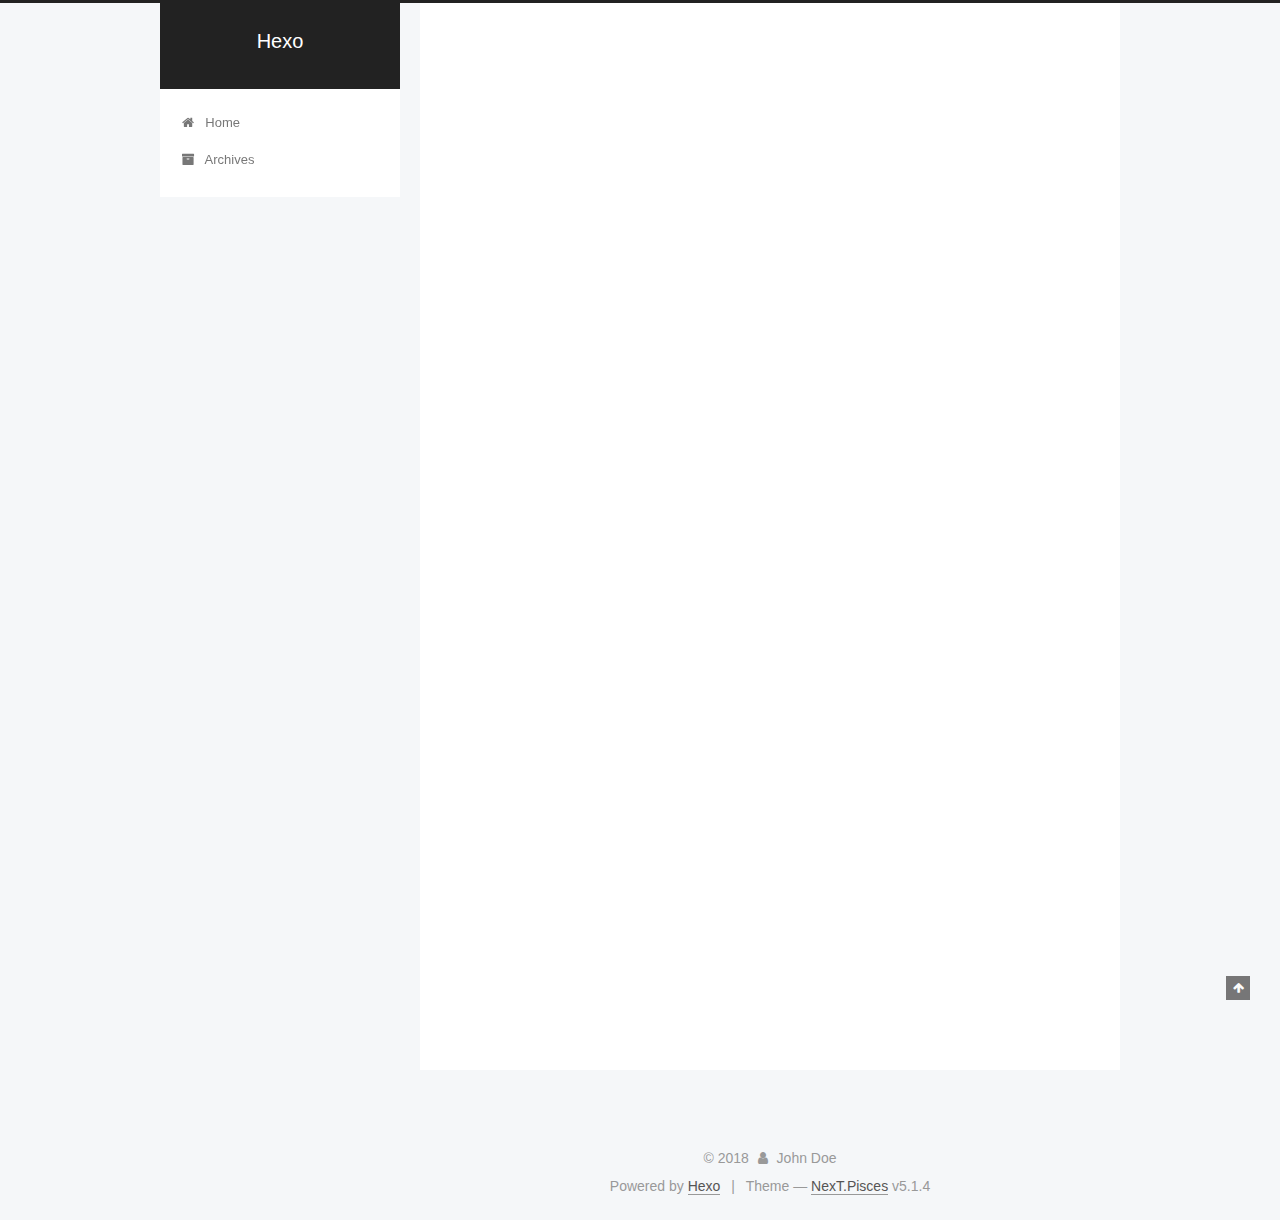
<file: index.html>
<!DOCTYPE html>



  


<html class="theme-next pisces use-motion" lang="">
<head>
  <meta charset="UTF-8"/>
<meta http-equiv="X-UA-Compatible" content="IE=edge" />
<meta name="viewport" content="width=device-width, initial-scale=1, maximum-scale=1"/>
<meta name="theme-color" content="#222">









<meta http-equiv="Cache-Control" content="no-transform" />
<meta http-equiv="Cache-Control" content="no-siteapp" />
















  
  
  <link href="/lib/fancybox/source/jquery.fancybox.css?v=2.1.5" rel="stylesheet" type="text/css" />







<link href="/lib/font-awesome/css/font-awesome.min.css?v=4.6.2" rel="stylesheet" type="text/css" />

<link href="/css/main.css?v=5.1.4" rel="stylesheet" type="text/css" />


  <link rel="apple-touch-icon" sizes="180x180" href="/images/apple-touch-icon-next.png?v=5.1.4">


  <link rel="icon" type="image/png" sizes="32x32" href="/images/favicon-32x32-next.png?v=5.1.4">


  <link rel="icon" type="image/png" sizes="16x16" href="/images/favicon-16x16-next.png?v=5.1.4">


  <link rel="mask-icon" href="/images/logo.svg?v=5.1.4" color="#222">





  <meta name="keywords" content="Hexo, NexT" />










<meta property="og:type" content="website">
<meta property="og:title" content="Hexo">
<meta property="og:url" content="http://sorrowdrug.com/index.html">
<meta property="og:site_name" content="Hexo">
<meta property="og:locale" content="default">
<meta name="twitter:card" content="summary">
<meta name="twitter:title" content="Hexo">



<script type="text/javascript" id="hexo.configurations">
  var NexT = window.NexT || {};
  var CONFIG = {
    root: '/',
    scheme: 'Pisces',
    version: '5.1.4',
    sidebar: {"position":"left","display":"post","offset":12,"b2t":false,"scrollpercent":false,"onmobile":false},
    fancybox: true,
    tabs: true,
    motion: {"enable":true,"async":false,"transition":{"post_block":"fadeIn","post_header":"slideDownIn","post_body":"slideDownIn","coll_header":"slideLeftIn","sidebar":"slideUpIn"}},
    duoshuo: {
      userId: '0',
      author: 'Author'
    },
    algolia: {
      applicationID: '',
      apiKey: '',
      indexName: '',
      hits: {"per_page":10},
      labels: {"input_placeholder":"Search for Posts","hits_empty":"We didn't find any results for the search: ${query}","hits_stats":"${hits} results found in ${time} ms"}
    }
  };
</script>



  <link rel="canonical" href="http://sorrowdrug.com/"/>





  <title>Hexo</title>
  








</head>

<body itemscope itemtype="http://schema.org/WebPage" lang="default">

  
  
    
  

  <div class="container sidebar-position-left 
  page-home">
    <div class="headband"></div>

    <header id="header" class="header" itemscope itemtype="http://schema.org/WPHeader">
      <div class="header-inner"><div class="site-brand-wrapper">
  <div class="site-meta ">
    

    <div class="custom-logo-site-title">
      <a href="/"  class="brand" rel="start">
        <span class="logo-line-before"><i></i></span>
        <span class="site-title">Hexo</span>
        <span class="logo-line-after"><i></i></span>
      </a>
    </div>
      
        <p class="site-subtitle"></p>
      
  </div>

  <div class="site-nav-toggle">
    <button>
      <span class="btn-bar"></span>
      <span class="btn-bar"></span>
      <span class="btn-bar"></span>
    </button>
  </div>
</div>

<nav class="site-nav">
  

  
    <ul id="menu" class="menu">
      
        
        <li class="menu-item menu-item-home">
          <a href="/" rel="section">
            
              <i class="menu-item-icon fa fa-fw fa-home"></i> <br />
            
            Home
          </a>
        </li>
      
        
        <li class="menu-item menu-item-archives">
          <a href="/archives/" rel="section">
            
              <i class="menu-item-icon fa fa-fw fa-archive"></i> <br />
            
            Archives
          </a>
        </li>
      

      
    </ul>
  

  
</nav>



 </div>
    </header>

    <main id="main" class="main">
      <div class="main-inner">
        <div class="content-wrap">
          <div id="content" class="content">
            
  <section id="posts" class="posts-expand">
    
      

  

  
  
  

  <article class="post post-type-normal" itemscope itemtype="http://schema.org/Article">
  
  
  
  <div class="post-block">
    <link itemprop="mainEntityOfPage" href="http://sorrowdrug.com/2018/08/21/hello-world/">

    <span hidden itemprop="author" itemscope itemtype="http://schema.org/Person">
      <meta itemprop="name" content="John Doe">
      <meta itemprop="description" content="">
      <meta itemprop="image" content="/images/avatar.gif">
    </span>

    <span hidden itemprop="publisher" itemscope itemtype="http://schema.org/Organization">
      <meta itemprop="name" content="Hexo">
    </span>

    
      <header class="post-header">

        
        
          <h1 class="post-title" itemprop="name headline">
                
                <a class="post-title-link" href="/2018/08/21/hello-world/" itemprop="url">Hello World</a></h1>
        

        <div class="post-meta">
          <span class="post-time">
            
              <span class="post-meta-item-icon">
                <i class="fa fa-calendar-o"></i>
              </span>
              
                <span class="post-meta-item-text">Posted on</span>
              
              <time title="Post created" itemprop="dateCreated datePublished" datetime="2018-08-21T01:00:19+08:00">
                2018-08-21
              </time>
            

            

            
          </span>

          

          
            
          

          
          

          

          

          

        </div>
      </header>
    

    
    
    
    <div class="post-body" itemprop="articleBody">

      
      

      
        
          
            <p>Welcome to <a href="https://hexo.io/" target="_blank" rel="noopener">Hexo</a>! This is your very first post. Check <a href="https://hexo.io/docs/" target="_blank" rel="noopener">documentation</a> for more info. If you get any problems when using Hexo, you can find the answer in <a href="https://hexo.io/docs/troubleshooting.html" target="_blank" rel="noopener">troubleshooting</a> or you can ask me on <a href="https://github.com/hexojs/hexo/issues" target="_blank" rel="noopener">GitHub</a>.</p>
<h2 id="Quick-Start"><a href="#Quick-Start" class="headerlink" title="Quick Start"></a>Quick Start</h2><h3 id="Create-a-new-post"><a href="#Create-a-new-post" class="headerlink" title="Create a new post"></a>Create a new post</h3><figure class="highlight bash"><table><tr><td class="gutter"><pre><span class="line">1</span><br></pre></td><td class="code"><pre><span class="line">$ hexo new <span class="string">"My New Post"</span></span><br></pre></td></tr></table></figure>
<p>More info: <a href="https://hexo.io/docs/writing.html" target="_blank" rel="noopener">Writing</a></p>
<h3 id="Run-server"><a href="#Run-server" class="headerlink" title="Run server"></a>Run server</h3><figure class="highlight bash"><table><tr><td class="gutter"><pre><span class="line">1</span><br></pre></td><td class="code"><pre><span class="line">$ hexo server</span><br></pre></td></tr></table></figure>
<p>More info: <a href="https://hexo.io/docs/server.html" target="_blank" rel="noopener">Server</a></p>
<h3 id="Generate-static-files"><a href="#Generate-static-files" class="headerlink" title="Generate static files"></a>Generate static files</h3><figure class="highlight bash"><table><tr><td class="gutter"><pre><span class="line">1</span><br></pre></td><td class="code"><pre><span class="line">$ hexo generate</span><br></pre></td></tr></table></figure>
<p>More info: <a href="https://hexo.io/docs/generating.html" target="_blank" rel="noopener">Generating</a></p>
<h3 id="Deploy-to-remote-sites"><a href="#Deploy-to-remote-sites" class="headerlink" title="Deploy to remote sites"></a>Deploy to remote sites</h3><figure class="highlight bash"><table><tr><td class="gutter"><pre><span class="line">1</span><br></pre></td><td class="code"><pre><span class="line">$ hexo deploy</span><br></pre></td></tr></table></figure>
<p>More info: <a href="https://hexo.io/docs/deployment.html" target="_blank" rel="noopener">Deployment</a></p>

          
        
      
    </div>
    
    
    

    

    

    

    <footer class="post-footer">
      

      

      

      
      
        <div class="post-eof"></div>
      
    </footer>
  </div>
  
  
  
  </article>


    
  </section>

  


          </div>
          


          

        </div>
        
          
  
  <div class="sidebar-toggle">
    <div class="sidebar-toggle-line-wrap">
      <span class="sidebar-toggle-line sidebar-toggle-line-first"></span>
      <span class="sidebar-toggle-line sidebar-toggle-line-middle"></span>
      <span class="sidebar-toggle-line sidebar-toggle-line-last"></span>
    </div>
  </div>

  <aside id="sidebar" class="sidebar">
    
    <div class="sidebar-inner">

      

      

      <section class="site-overview-wrap sidebar-panel sidebar-panel-active">
        <div class="site-overview">
          <div class="site-author motion-element" itemprop="author" itemscope itemtype="http://schema.org/Person">
            
              <p class="site-author-name" itemprop="name">John Doe</p>
              <p class="site-description motion-element" itemprop="description"></p>
          </div>

          <nav class="site-state motion-element">

            
              <div class="site-state-item site-state-posts">
              
                <a href="/archives/">
              
                  <span class="site-state-item-count">1</span>
                  <span class="site-state-item-name">posts</span>
                </a>
              </div>
            

            

            

          </nav>

          

          

          
          

          
          

          

        </div>
      </section>

      

      

    </div>
  </aside>


        
      </div>
    </main>

    <footer id="footer" class="footer">
      <div class="footer-inner">
        <div class="copyright">&copy; <span itemprop="copyrightYear">2018</span>
  <span class="with-love">
    <i class="fa fa-user"></i>
  </span>
  <span class="author" itemprop="copyrightHolder">John Doe</span>

  
</div>


  <div class="powered-by">Powered by <a class="theme-link" target="_blank" href="https://hexo.io">Hexo</a></div>



  <span class="post-meta-divider">|</span>



  <div class="theme-info">Theme &mdash; <a class="theme-link" target="_blank" href="https://github.com/iissnan/hexo-theme-next">NexT.Pisces</a> v5.1.4</div>




        







        
      </div>
    </footer>

    
      <div class="back-to-top">
        <i class="fa fa-arrow-up"></i>
        
      </div>
    

    

  </div>

  

<script type="text/javascript">
  if (Object.prototype.toString.call(window.Promise) !== '[object Function]') {
    window.Promise = null;
  }
</script>









  












  
  
    <script type="text/javascript" src="/lib/jquery/index.js?v=2.1.3"></script>
  

  
  
    <script type="text/javascript" src="/lib/fastclick/lib/fastclick.min.js?v=1.0.6"></script>
  

  
  
    <script type="text/javascript" src="/lib/jquery_lazyload/jquery.lazyload.js?v=1.9.7"></script>
  

  
  
    <script type="text/javascript" src="/lib/velocity/velocity.min.js?v=1.2.1"></script>
  

  
  
    <script type="text/javascript" src="/lib/velocity/velocity.ui.min.js?v=1.2.1"></script>
  

  
  
    <script type="text/javascript" src="/lib/fancybox/source/jquery.fancybox.pack.js?v=2.1.5"></script>
  


  


  <script type="text/javascript" src="/js/src/utils.js?v=5.1.4"></script>

  <script type="text/javascript" src="/js/src/motion.js?v=5.1.4"></script>



  
  


  <script type="text/javascript" src="/js/src/affix.js?v=5.1.4"></script>

  <script type="text/javascript" src="/js/src/schemes/pisces.js?v=5.1.4"></script>



  

  


  <script type="text/javascript" src="/js/src/bootstrap.js?v=5.1.4"></script>



  


  




	





  





  












  





  

  

  

  
  

  

  

  

</body>
</html>
</file>
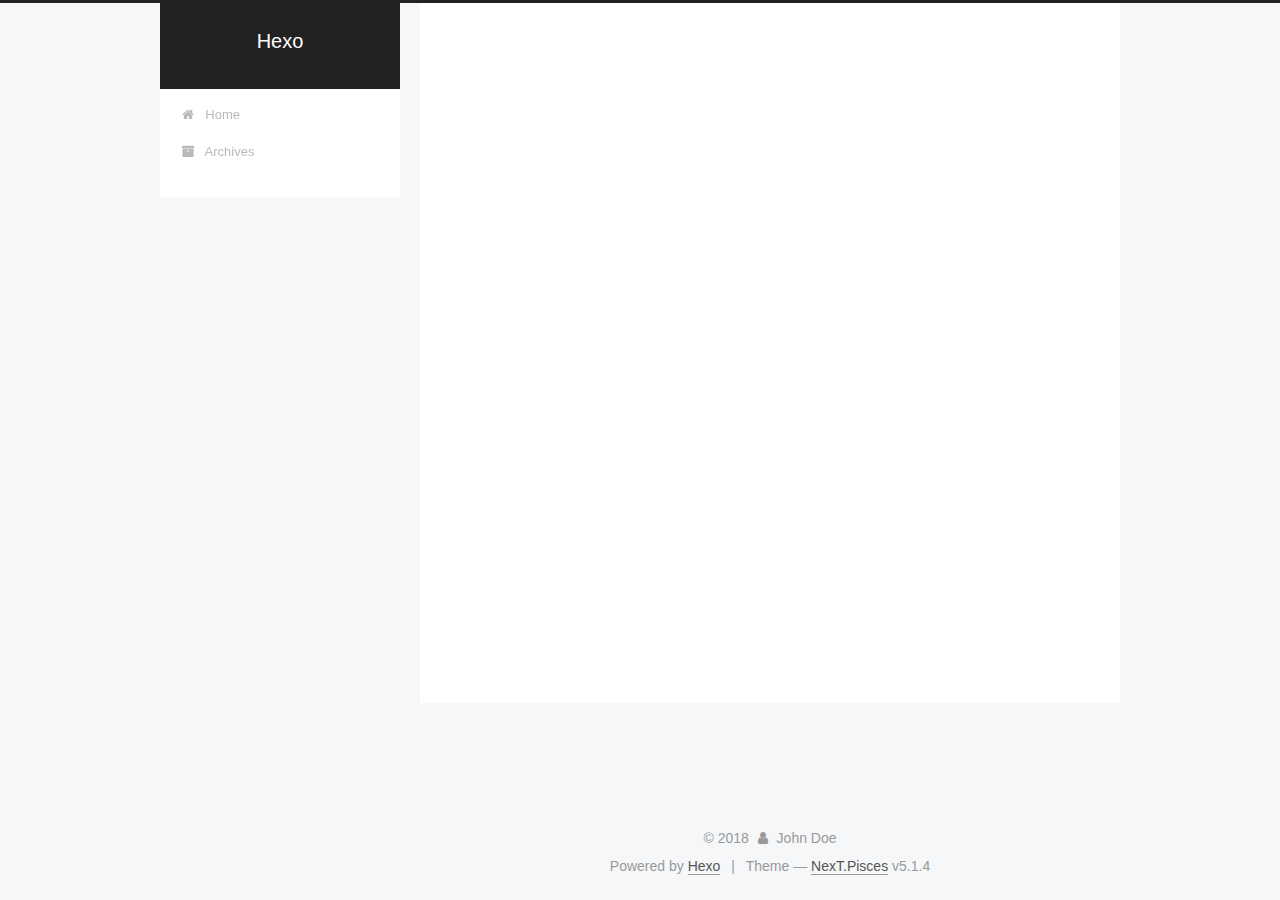
<file: archives/index.html>
<!DOCTYPE html>



  


<html class="theme-next pisces use-motion" lang="">
<head>
  <meta charset="UTF-8"/>
<meta http-equiv="X-UA-Compatible" content="IE=edge" />
<meta name="viewport" content="width=device-width, initial-scale=1, maximum-scale=1"/>
<meta name="theme-color" content="#222">









<meta http-equiv="Cache-Control" content="no-transform" />
<meta http-equiv="Cache-Control" content="no-siteapp" />
















  
  
  <link href="/lib/fancybox/source/jquery.fancybox.css?v=2.1.5" rel="stylesheet" type="text/css" />







<link href="/lib/font-awesome/css/font-awesome.min.css?v=4.6.2" rel="stylesheet" type="text/css" />

<link href="/css/main.css?v=5.1.4" rel="stylesheet" type="text/css" />


  <link rel="apple-touch-icon" sizes="180x180" href="/images/apple-touch-icon-next.png?v=5.1.4">


  <link rel="icon" type="image/png" sizes="32x32" href="/images/favicon-32x32-next.png?v=5.1.4">


  <link rel="icon" type="image/png" sizes="16x16" href="/images/favicon-16x16-next.png?v=5.1.4">


  <link rel="mask-icon" href="/images/logo.svg?v=5.1.4" color="#222">





  <meta name="keywords" content="Hexo, NexT" />










<meta property="og:type" content="website">
<meta property="og:title" content="Hexo">
<meta property="og:url" content="http://sorrowdrug.com/archives/index.html">
<meta property="og:site_name" content="Hexo">
<meta property="og:locale" content="default">
<meta name="twitter:card" content="summary">
<meta name="twitter:title" content="Hexo">



<script type="text/javascript" id="hexo.configurations">
  var NexT = window.NexT || {};
  var CONFIG = {
    root: '/',
    scheme: 'Pisces',
    version: '5.1.4',
    sidebar: {"position":"left","display":"post","offset":12,"b2t":false,"scrollpercent":false,"onmobile":false},
    fancybox: true,
    tabs: true,
    motion: {"enable":true,"async":false,"transition":{"post_block":"fadeIn","post_header":"slideDownIn","post_body":"slideDownIn","coll_header":"slideLeftIn","sidebar":"slideUpIn"}},
    duoshuo: {
      userId: '0',
      author: 'Author'
    },
    algolia: {
      applicationID: '',
      apiKey: '',
      indexName: '',
      hits: {"per_page":10},
      labels: {"input_placeholder":"Search for Posts","hits_empty":"We didn't find any results for the search: ${query}","hits_stats":"${hits} results found in ${time} ms"}
    }
  };
</script>



  <link rel="canonical" href="http://sorrowdrug.com/archives/"/>





  <title>Archive | Hexo</title>
  








</head>

<body itemscope itemtype="http://schema.org/WebPage" lang="default">

  
  
    
  

  <div class="container sidebar-position-left page-archive">
    <div class="headband"></div>

    <header id="header" class="header" itemscope itemtype="http://schema.org/WPHeader">
      <div class="header-inner"><div class="site-brand-wrapper">
  <div class="site-meta ">
    

    <div class="custom-logo-site-title">
      <a href="/"  class="brand" rel="start">
        <span class="logo-line-before"><i></i></span>
        <span class="site-title">Hexo</span>
        <span class="logo-line-after"><i></i></span>
      </a>
    </div>
      
        <p class="site-subtitle"></p>
      
  </div>

  <div class="site-nav-toggle">
    <button>
      <span class="btn-bar"></span>
      <span class="btn-bar"></span>
      <span class="btn-bar"></span>
    </button>
  </div>
</div>

<nav class="site-nav">
  

  
    <ul id="menu" class="menu">
      
        
        <li class="menu-item menu-item-home">
          <a href="/" rel="section">
            
              <i class="menu-item-icon fa fa-fw fa-home"></i> <br />
            
            Home
          </a>
        </li>
      
        
        <li class="menu-item menu-item-archives">
          <a href="/archives/" rel="section">
            
              <i class="menu-item-icon fa fa-fw fa-archive"></i> <br />
            
            Archives
          </a>
        </li>
      

      
    </ul>
  

  
</nav>



 </div>
    </header>

    <main id="main" class="main">
      <div class="main-inner">
        <div class="content-wrap">
          <div id="content" class="content">
            

  
  
  
  <div class="post-block archive">
    <div id="posts" class="posts-collapse">
      <span class="archive-move-on"></span>

      <span class="archive-page-counter">
        
        
        
          
        
        Um..! 1 post. Keep on posting.
      </span>

      

        
        
        

        
          
          <div class="collection-title">
            <h1 class="archive-year" id="archive-year-2018">2018</h1>
          </div>
        
        

        

  <article class="post post-type-normal" itemscope itemtype="http://schema.org/Article">
    <header class="post-header">

      <h2 class="post-title">
        
            <a class="post-title-link" href="/2018/08/21/hello-world/" itemprop="url">
              
                <span itemprop="name">Hello World</span>
              
            </a>
        
      </h2>

      <div class="post-meta">
        <time class="post-time" itemprop="dateCreated"
              datetime="2018-08-21T01:00:19+08:00"
              content="2018-08-21" >
          08-21
        </time>
      </div>

    </header>
  </article>



      

    </div>
  </div>
  
  
  

  



          </div>
          


          

        </div>
        
          
  
  <div class="sidebar-toggle">
    <div class="sidebar-toggle-line-wrap">
      <span class="sidebar-toggle-line sidebar-toggle-line-first"></span>
      <span class="sidebar-toggle-line sidebar-toggle-line-middle"></span>
      <span class="sidebar-toggle-line sidebar-toggle-line-last"></span>
    </div>
  </div>

  <aside id="sidebar" class="sidebar">
    
    <div class="sidebar-inner">

      

      

      <section class="site-overview-wrap sidebar-panel sidebar-panel-active">
        <div class="site-overview">
          <div class="site-author motion-element" itemprop="author" itemscope itemtype="http://schema.org/Person">
            
              <p class="site-author-name" itemprop="name">John Doe</p>
              <p class="site-description motion-element" itemprop="description"></p>
          </div>

          <nav class="site-state motion-element">

            
              <div class="site-state-item site-state-posts">
              
                <a href="/archives/">
              
                  <span class="site-state-item-count">1</span>
                  <span class="site-state-item-name">posts</span>
                </a>
              </div>
            

            

            

          </nav>

          

          

          
          

          
          

          

        </div>
      </section>

      

      

    </div>
  </aside>


        
      </div>
    </main>

    <footer id="footer" class="footer">
      <div class="footer-inner">
        <div class="copyright">&copy; <span itemprop="copyrightYear">2018</span>
  <span class="with-love">
    <i class="fa fa-user"></i>
  </span>
  <span class="author" itemprop="copyrightHolder">John Doe</span>

  
</div>


  <div class="powered-by">Powered by <a class="theme-link" target="_blank" href="https://hexo.io">Hexo</a></div>



  <span class="post-meta-divider">|</span>



  <div class="theme-info">Theme &mdash; <a class="theme-link" target="_blank" href="https://github.com/iissnan/hexo-theme-next">NexT.Pisces</a> v5.1.4</div>




        







        
      </div>
    </footer>

    
      <div class="back-to-top">
        <i class="fa fa-arrow-up"></i>
        
      </div>
    

    

  </div>

  

<script type="text/javascript">
  if (Object.prototype.toString.call(window.Promise) !== '[object Function]') {
    window.Promise = null;
  }
</script>









  












  
  
    <script type="text/javascript" src="/lib/jquery/index.js?v=2.1.3"></script>
  

  
  
    <script type="text/javascript" src="/lib/fastclick/lib/fastclick.min.js?v=1.0.6"></script>
  

  
  
    <script type="text/javascript" src="/lib/jquery_lazyload/jquery.lazyload.js?v=1.9.7"></script>
  

  
  
    <script type="text/javascript" src="/lib/velocity/velocity.min.js?v=1.2.1"></script>
  

  
  
    <script type="text/javascript" src="/lib/velocity/velocity.ui.min.js?v=1.2.1"></script>
  

  
  
    <script type="text/javascript" src="/lib/fancybox/source/jquery.fancybox.pack.js?v=2.1.5"></script>
  


  


  <script type="text/javascript" src="/js/src/utils.js?v=5.1.4"></script>

  <script type="text/javascript" src="/js/src/motion.js?v=5.1.4"></script>



  
  


  <script type="text/javascript" src="/js/src/affix.js?v=5.1.4"></script>

  <script type="text/javascript" src="/js/src/schemes/pisces.js?v=5.1.4"></script>



  

  


  <script type="text/javascript" src="/js/src/bootstrap.js?v=5.1.4"></script>



  


  




	





  





  












  





  

  

  

  
  

  

  

  

</body>
</html>
</file>
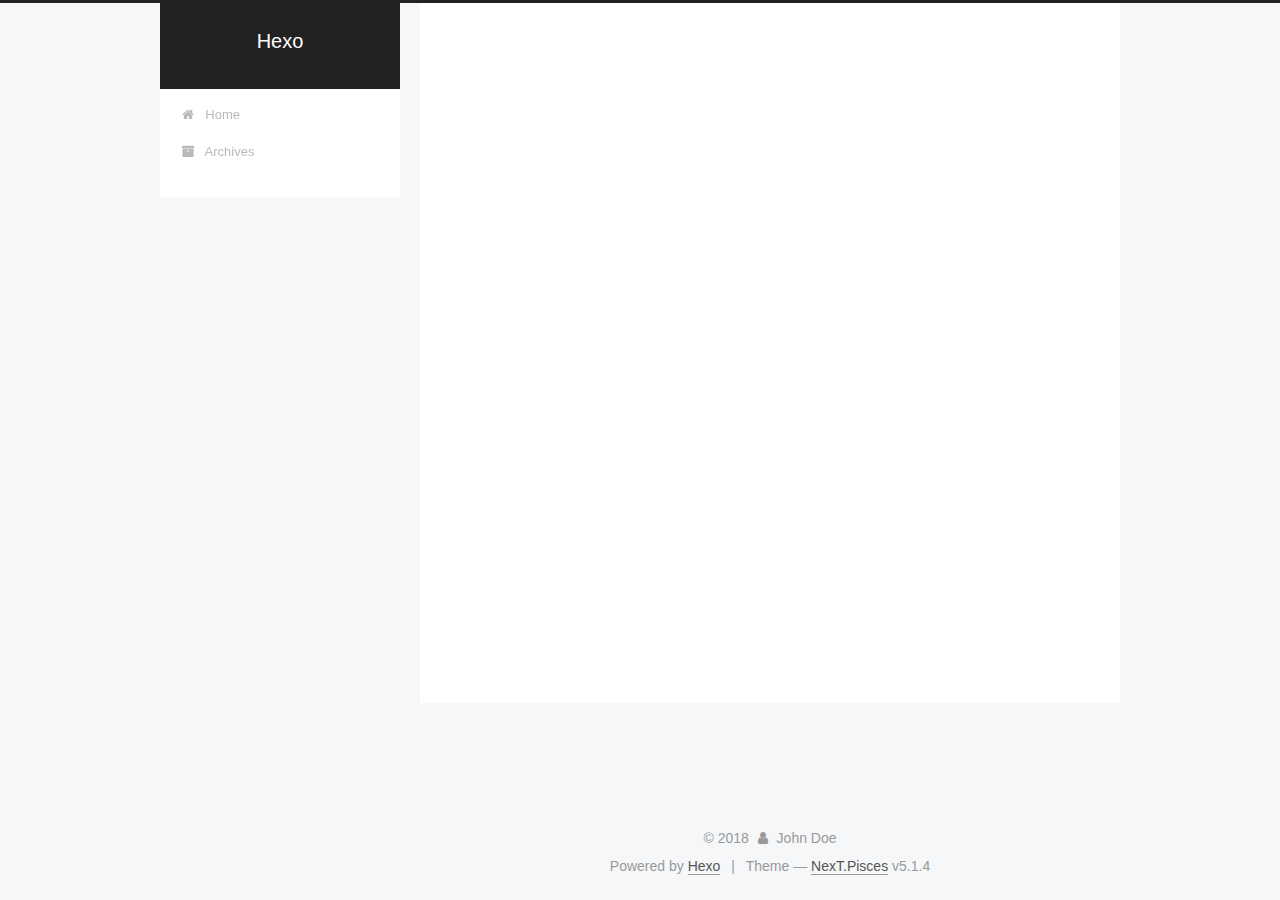
<file: archives/2018/index.html>
<!DOCTYPE html>



  


<html class="theme-next pisces use-motion" lang="">
<head>
  <meta charset="UTF-8"/>
<meta http-equiv="X-UA-Compatible" content="IE=edge" />
<meta name="viewport" content="width=device-width, initial-scale=1, maximum-scale=1"/>
<meta name="theme-color" content="#222">









<meta http-equiv="Cache-Control" content="no-transform" />
<meta http-equiv="Cache-Control" content="no-siteapp" />
















  
  
  <link href="/lib/fancybox/source/jquery.fancybox.css?v=2.1.5" rel="stylesheet" type="text/css" />







<link href="/lib/font-awesome/css/font-awesome.min.css?v=4.6.2" rel="stylesheet" type="text/css" />

<link href="/css/main.css?v=5.1.4" rel="stylesheet" type="text/css" />


  <link rel="apple-touch-icon" sizes="180x180" href="/images/apple-touch-icon-next.png?v=5.1.4">


  <link rel="icon" type="image/png" sizes="32x32" href="/images/favicon-32x32-next.png?v=5.1.4">


  <link rel="icon" type="image/png" sizes="16x16" href="/images/favicon-16x16-next.png?v=5.1.4">


  <link rel="mask-icon" href="/images/logo.svg?v=5.1.4" color="#222">





  <meta name="keywords" content="Hexo, NexT" />










<meta property="og:type" content="website">
<meta property="og:title" content="Hexo">
<meta property="og:url" content="http://sorrowdrug.com/archives/2018/index.html">
<meta property="og:site_name" content="Hexo">
<meta property="og:locale" content="default">
<meta name="twitter:card" content="summary">
<meta name="twitter:title" content="Hexo">



<script type="text/javascript" id="hexo.configurations">
  var NexT = window.NexT || {};
  var CONFIG = {
    root: '/',
    scheme: 'Pisces',
    version: '5.1.4',
    sidebar: {"position":"left","display":"post","offset":12,"b2t":false,"scrollpercent":false,"onmobile":false},
    fancybox: true,
    tabs: true,
    motion: {"enable":true,"async":false,"transition":{"post_block":"fadeIn","post_header":"slideDownIn","post_body":"slideDownIn","coll_header":"slideLeftIn","sidebar":"slideUpIn"}},
    duoshuo: {
      userId: '0',
      author: 'Author'
    },
    algolia: {
      applicationID: '',
      apiKey: '',
      indexName: '',
      hits: {"per_page":10},
      labels: {"input_placeholder":"Search for Posts","hits_empty":"We didn't find any results for the search: ${query}","hits_stats":"${hits} results found in ${time} ms"}
    }
  };
</script>



  <link rel="canonical" href="http://sorrowdrug.com/archives/2018/"/>





  <title>Archive | Hexo</title>
  








</head>

<body itemscope itemtype="http://schema.org/WebPage" lang="default">

  
  
    
  

  <div class="container sidebar-position-left page-archive">
    <div class="headband"></div>

    <header id="header" class="header" itemscope itemtype="http://schema.org/WPHeader">
      <div class="header-inner"><div class="site-brand-wrapper">
  <div class="site-meta ">
    

    <div class="custom-logo-site-title">
      <a href="/"  class="brand" rel="start">
        <span class="logo-line-before"><i></i></span>
        <span class="site-title">Hexo</span>
        <span class="logo-line-after"><i></i></span>
      </a>
    </div>
      
        <p class="site-subtitle"></p>
      
  </div>

  <div class="site-nav-toggle">
    <button>
      <span class="btn-bar"></span>
      <span class="btn-bar"></span>
      <span class="btn-bar"></span>
    </button>
  </div>
</div>

<nav class="site-nav">
  

  
    <ul id="menu" class="menu">
      
        
        <li class="menu-item menu-item-home">
          <a href="/" rel="section">
            
              <i class="menu-item-icon fa fa-fw fa-home"></i> <br />
            
            Home
          </a>
        </li>
      
        
        <li class="menu-item menu-item-archives">
          <a href="/archives/" rel="section">
            
              <i class="menu-item-icon fa fa-fw fa-archive"></i> <br />
            
            Archives
          </a>
        </li>
      

      
    </ul>
  

  
</nav>



 </div>
    </header>

    <main id="main" class="main">
      <div class="main-inner">
        <div class="content-wrap">
          <div id="content" class="content">
            

  
  
  
  <div class="post-block archive">
    <div id="posts" class="posts-collapse">
      <span class="archive-move-on"></span>

      <span class="archive-page-counter">
        
        
        
          
        
        Um..! 1 post. Keep on posting.
      </span>

      

        
        
        

        
          
          <div class="collection-title">
            <h1 class="archive-year" id="archive-year-2018">2018</h1>
          </div>
        
        

        

  <article class="post post-type-normal" itemscope itemtype="http://schema.org/Article">
    <header class="post-header">

      <h2 class="post-title">
        
            <a class="post-title-link" href="/2018/08/21/hello-world/" itemprop="url">
              
                <span itemprop="name">Hello World</span>
              
            </a>
        
      </h2>

      <div class="post-meta">
        <time class="post-time" itemprop="dateCreated"
              datetime="2018-08-21T01:00:19+08:00"
              content="2018-08-21" >
          08-21
        </time>
      </div>

    </header>
  </article>



      

    </div>
  </div>
  
  
  

  



          </div>
          


          

        </div>
        
          
  
  <div class="sidebar-toggle">
    <div class="sidebar-toggle-line-wrap">
      <span class="sidebar-toggle-line sidebar-toggle-line-first"></span>
      <span class="sidebar-toggle-line sidebar-toggle-line-middle"></span>
      <span class="sidebar-toggle-line sidebar-toggle-line-last"></span>
    </div>
  </div>

  <aside id="sidebar" class="sidebar">
    
    <div class="sidebar-inner">

      

      

      <section class="site-overview-wrap sidebar-panel sidebar-panel-active">
        <div class="site-overview">
          <div class="site-author motion-element" itemprop="author" itemscope itemtype="http://schema.org/Person">
            
              <p class="site-author-name" itemprop="name">John Doe</p>
              <p class="site-description motion-element" itemprop="description"></p>
          </div>

          <nav class="site-state motion-element">

            
              <div class="site-state-item site-state-posts">
              
                <a href="/archives/">
              
                  <span class="site-state-item-count">1</span>
                  <span class="site-state-item-name">posts</span>
                </a>
              </div>
            

            

            

          </nav>

          

          

          
          

          
          

          

        </div>
      </section>

      

      

    </div>
  </aside>


        
      </div>
    </main>

    <footer id="footer" class="footer">
      <div class="footer-inner">
        <div class="copyright">&copy; <span itemprop="copyrightYear">2018</span>
  <span class="with-love">
    <i class="fa fa-user"></i>
  </span>
  <span class="author" itemprop="copyrightHolder">John Doe</span>

  
</div>


  <div class="powered-by">Powered by <a class="theme-link" target="_blank" href="https://hexo.io">Hexo</a></div>



  <span class="post-meta-divider">|</span>



  <div class="theme-info">Theme &mdash; <a class="theme-link" target="_blank" href="https://github.com/iissnan/hexo-theme-next">NexT.Pisces</a> v5.1.4</div>




        







        
      </div>
    </footer>

    
      <div class="back-to-top">
        <i class="fa fa-arrow-up"></i>
        
      </div>
    

    

  </div>

  

<script type="text/javascript">
  if (Object.prototype.toString.call(window.Promise) !== '[object Function]') {
    window.Promise = null;
  }
</script>









  












  
  
    <script type="text/javascript" src="/lib/jquery/index.js?v=2.1.3"></script>
  

  
  
    <script type="text/javascript" src="/lib/fastclick/lib/fastclick.min.js?v=1.0.6"></script>
  

  
  
    <script type="text/javascript" src="/lib/jquery_lazyload/jquery.lazyload.js?v=1.9.7"></script>
  

  
  
    <script type="text/javascript" src="/lib/velocity/velocity.min.js?v=1.2.1"></script>
  

  
  
    <script type="text/javascript" src="/lib/velocity/velocity.ui.min.js?v=1.2.1"></script>
  

  
  
    <script type="text/javascript" src="/lib/fancybox/source/jquery.fancybox.pack.js?v=2.1.5"></script>
  


  


  <script type="text/javascript" src="/js/src/utils.js?v=5.1.4"></script>

  <script type="text/javascript" src="/js/src/motion.js?v=5.1.4"></script>



  
  


  <script type="text/javascript" src="/js/src/affix.js?v=5.1.4"></script>

  <script type="text/javascript" src="/js/src/schemes/pisces.js?v=5.1.4"></script>



  

  


  <script type="text/javascript" src="/js/src/bootstrap.js?v=5.1.4"></script>



  


  




	





  





  












  





  

  

  

  
  

  

  

  

</body>
</html>
</file>
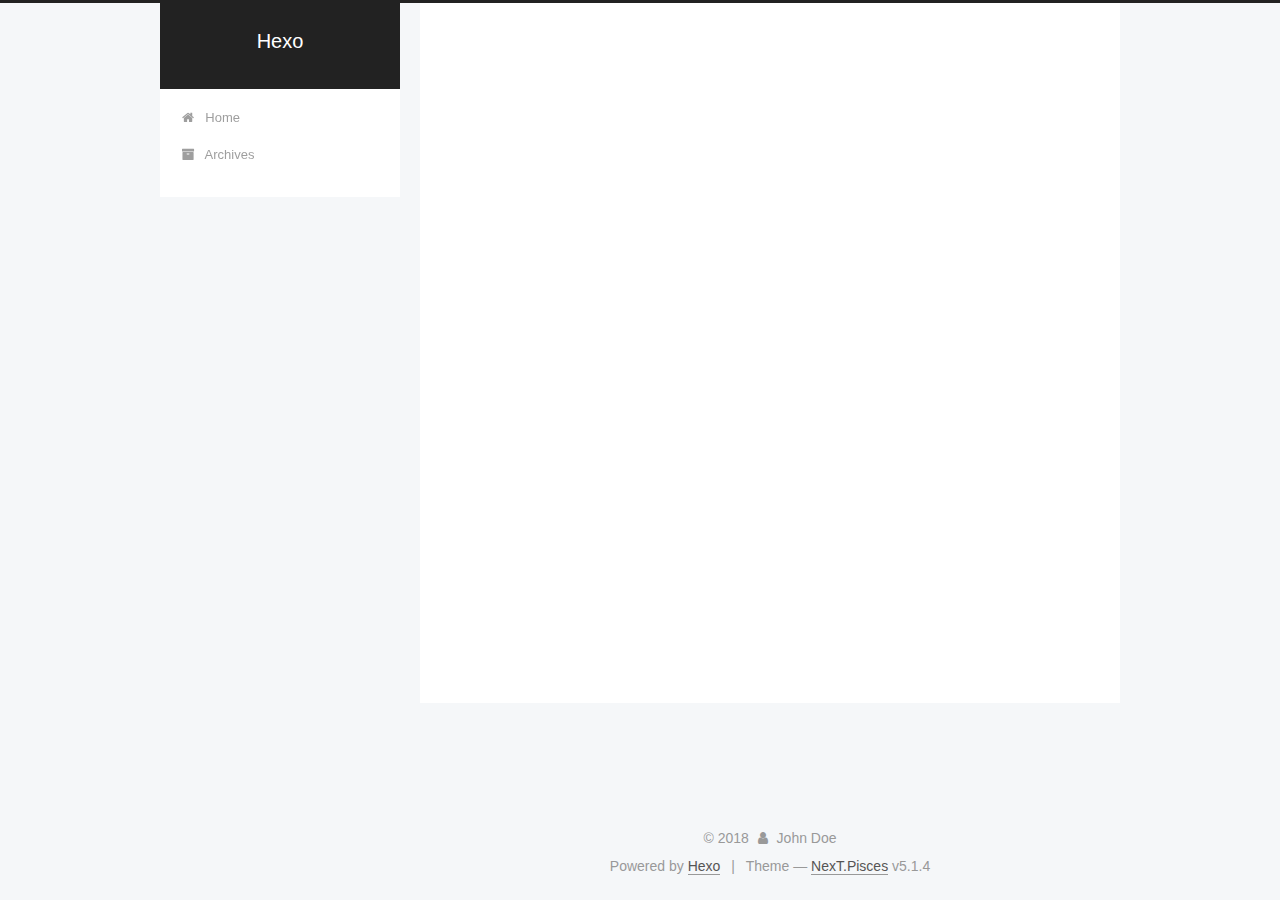
<file: archives/2018/08/index.html>
<!DOCTYPE html>



  


<html class="theme-next pisces use-motion" lang="">
<head>
  <meta charset="UTF-8"/>
<meta http-equiv="X-UA-Compatible" content="IE=edge" />
<meta name="viewport" content="width=device-width, initial-scale=1, maximum-scale=1"/>
<meta name="theme-color" content="#222">









<meta http-equiv="Cache-Control" content="no-transform" />
<meta http-equiv="Cache-Control" content="no-siteapp" />
















  
  
  <link href="/lib/fancybox/source/jquery.fancybox.css?v=2.1.5" rel="stylesheet" type="text/css" />







<link href="/lib/font-awesome/css/font-awesome.min.css?v=4.6.2" rel="stylesheet" type="text/css" />

<link href="/css/main.css?v=5.1.4" rel="stylesheet" type="text/css" />


  <link rel="apple-touch-icon" sizes="180x180" href="/images/apple-touch-icon-next.png?v=5.1.4">


  <link rel="icon" type="image/png" sizes="32x32" href="/images/favicon-32x32-next.png?v=5.1.4">


  <link rel="icon" type="image/png" sizes="16x16" href="/images/favicon-16x16-next.png?v=5.1.4">


  <link rel="mask-icon" href="/images/logo.svg?v=5.1.4" color="#222">





  <meta name="keywords" content="Hexo, NexT" />










<meta property="og:type" content="website">
<meta property="og:title" content="Hexo">
<meta property="og:url" content="http://sorrowdrug.com/archives/2018/08/index.html">
<meta property="og:site_name" content="Hexo">
<meta property="og:locale" content="default">
<meta name="twitter:card" content="summary">
<meta name="twitter:title" content="Hexo">



<script type="text/javascript" id="hexo.configurations">
  var NexT = window.NexT || {};
  var CONFIG = {
    root: '/',
    scheme: 'Pisces',
    version: '5.1.4',
    sidebar: {"position":"left","display":"post","offset":12,"b2t":false,"scrollpercent":false,"onmobile":false},
    fancybox: true,
    tabs: true,
    motion: {"enable":true,"async":false,"transition":{"post_block":"fadeIn","post_header":"slideDownIn","post_body":"slideDownIn","coll_header":"slideLeftIn","sidebar":"slideUpIn"}},
    duoshuo: {
      userId: '0',
      author: 'Author'
    },
    algolia: {
      applicationID: '',
      apiKey: '',
      indexName: '',
      hits: {"per_page":10},
      labels: {"input_placeholder":"Search for Posts","hits_empty":"We didn't find any results for the search: ${query}","hits_stats":"${hits} results found in ${time} ms"}
    }
  };
</script>



  <link rel="canonical" href="http://sorrowdrug.com/archives/2018/08/"/>





  <title>Archive | Hexo</title>
  








</head>

<body itemscope itemtype="http://schema.org/WebPage" lang="default">

  
  
    
  

  <div class="container sidebar-position-left page-archive">
    <div class="headband"></div>

    <header id="header" class="header" itemscope itemtype="http://schema.org/WPHeader">
      <div class="header-inner"><div class="site-brand-wrapper">
  <div class="site-meta ">
    

    <div class="custom-logo-site-title">
      <a href="/"  class="brand" rel="start">
        <span class="logo-line-before"><i></i></span>
        <span class="site-title">Hexo</span>
        <span class="logo-line-after"><i></i></span>
      </a>
    </div>
      
        <p class="site-subtitle"></p>
      
  </div>

  <div class="site-nav-toggle">
    <button>
      <span class="btn-bar"></span>
      <span class="btn-bar"></span>
      <span class="btn-bar"></span>
    </button>
  </div>
</div>

<nav class="site-nav">
  

  
    <ul id="menu" class="menu">
      
        
        <li class="menu-item menu-item-home">
          <a href="/" rel="section">
            
              <i class="menu-item-icon fa fa-fw fa-home"></i> <br />
            
            Home
          </a>
        </li>
      
        
        <li class="menu-item menu-item-archives">
          <a href="/archives/" rel="section">
            
              <i class="menu-item-icon fa fa-fw fa-archive"></i> <br />
            
            Archives
          </a>
        </li>
      

      
    </ul>
  

  
</nav>



 </div>
    </header>

    <main id="main" class="main">
      <div class="main-inner">
        <div class="content-wrap">
          <div id="content" class="content">
            

  
  
  
  <div class="post-block archive">
    <div id="posts" class="posts-collapse">
      <span class="archive-move-on"></span>

      <span class="archive-page-counter">
        
        
        
          
        
        Um..! 1 post. Keep on posting.
      </span>

      

        
        
        

        
          
          <div class="collection-title">
            <h1 class="archive-year" id="archive-year-2018">2018</h1>
          </div>
        
        

        

  <article class="post post-type-normal" itemscope itemtype="http://schema.org/Article">
    <header class="post-header">

      <h2 class="post-title">
        
            <a class="post-title-link" href="/2018/08/21/hello-world/" itemprop="url">
              
                <span itemprop="name">Hello World</span>
              
            </a>
        
      </h2>

      <div class="post-meta">
        <time class="post-time" itemprop="dateCreated"
              datetime="2018-08-21T01:00:19+08:00"
              content="2018-08-21" >
          08-21
        </time>
      </div>

    </header>
  </article>



      

    </div>
  </div>
  
  
  

  



          </div>
          


          

        </div>
        
          
  
  <div class="sidebar-toggle">
    <div class="sidebar-toggle-line-wrap">
      <span class="sidebar-toggle-line sidebar-toggle-line-first"></span>
      <span class="sidebar-toggle-line sidebar-toggle-line-middle"></span>
      <span class="sidebar-toggle-line sidebar-toggle-line-last"></span>
    </div>
  </div>

  <aside id="sidebar" class="sidebar">
    
    <div class="sidebar-inner">

      

      

      <section class="site-overview-wrap sidebar-panel sidebar-panel-active">
        <div class="site-overview">
          <div class="site-author motion-element" itemprop="author" itemscope itemtype="http://schema.org/Person">
            
              <p class="site-author-name" itemprop="name">John Doe</p>
              <p class="site-description motion-element" itemprop="description"></p>
          </div>

          <nav class="site-state motion-element">

            
              <div class="site-state-item site-state-posts">
              
                <a href="/archives/">
              
                  <span class="site-state-item-count">1</span>
                  <span class="site-state-item-name">posts</span>
                </a>
              </div>
            

            

            

          </nav>

          

          

          
          

          
          

          

        </div>
      </section>

      

      

    </div>
  </aside>


        
      </div>
    </main>

    <footer id="footer" class="footer">
      <div class="footer-inner">
        <div class="copyright">&copy; <span itemprop="copyrightYear">2018</span>
  <span class="with-love">
    <i class="fa fa-user"></i>
  </span>
  <span class="author" itemprop="copyrightHolder">John Doe</span>

  
</div>


  <div class="powered-by">Powered by <a class="theme-link" target="_blank" href="https://hexo.io">Hexo</a></div>



  <span class="post-meta-divider">|</span>



  <div class="theme-info">Theme &mdash; <a class="theme-link" target="_blank" href="https://github.com/iissnan/hexo-theme-next">NexT.Pisces</a> v5.1.4</div>




        







        
      </div>
    </footer>

    
      <div class="back-to-top">
        <i class="fa fa-arrow-up"></i>
        
      </div>
    

    

  </div>

  

<script type="text/javascript">
  if (Object.prototype.toString.call(window.Promise) !== '[object Function]') {
    window.Promise = null;
  }
</script>









  












  
  
    <script type="text/javascript" src="/lib/jquery/index.js?v=2.1.3"></script>
  

  
  
    <script type="text/javascript" src="/lib/fastclick/lib/fastclick.min.js?v=1.0.6"></script>
  

  
  
    <script type="text/javascript" src="/lib/jquery_lazyload/jquery.lazyload.js?v=1.9.7"></script>
  

  
  
    <script type="text/javascript" src="/lib/velocity/velocity.min.js?v=1.2.1"></script>
  

  
  
    <script type="text/javascript" src="/lib/velocity/velocity.ui.min.js?v=1.2.1"></script>
  

  
  
    <script type="text/javascript" src="/lib/fancybox/source/jquery.fancybox.pack.js?v=2.1.5"></script>
  


  


  <script type="text/javascript" src="/js/src/utils.js?v=5.1.4"></script>

  <script type="text/javascript" src="/js/src/motion.js?v=5.1.4"></script>



  
  


  <script type="text/javascript" src="/js/src/affix.js?v=5.1.4"></script>

  <script type="text/javascript" src="/js/src/schemes/pisces.js?v=5.1.4"></script>



  

  


  <script type="text/javascript" src="/js/src/bootstrap.js?v=5.1.4"></script>



  


  




	





  





  












  





  

  

  

  
  

  

  

  

</body>
</html>
</file>
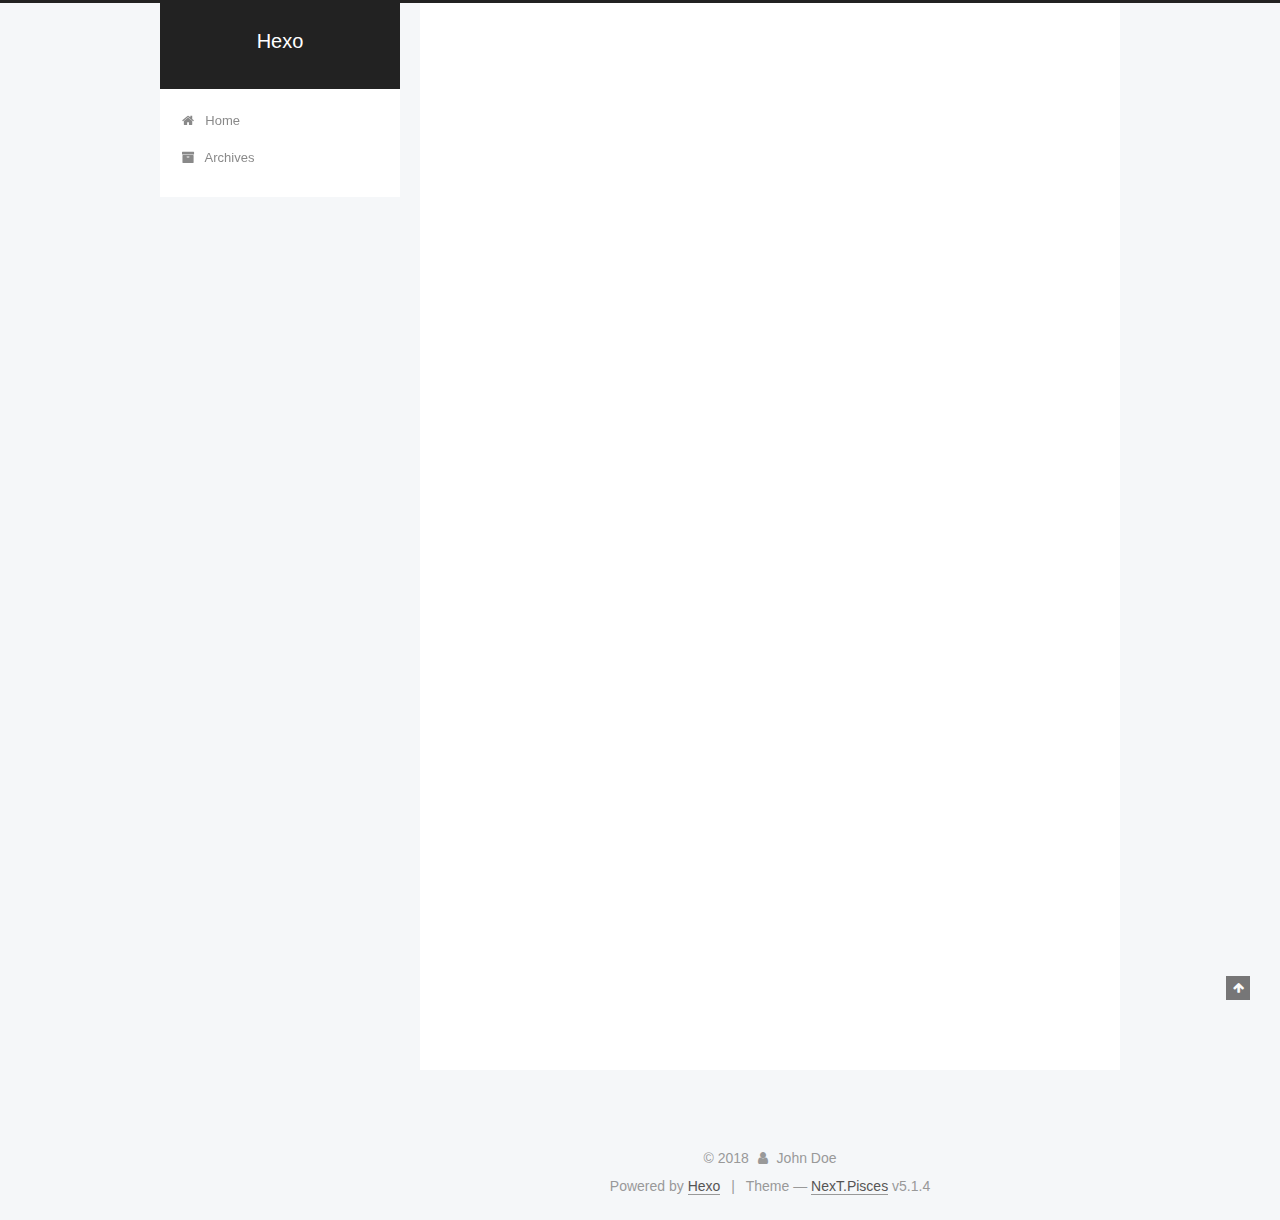
<file: 2018/08/21/hello-world/index.html>
<!DOCTYPE html>



  


<html class="theme-next pisces use-motion" lang="">
<head>
  <meta charset="UTF-8"/>
<meta http-equiv="X-UA-Compatible" content="IE=edge" />
<meta name="viewport" content="width=device-width, initial-scale=1, maximum-scale=1"/>
<meta name="theme-color" content="#222">









<meta http-equiv="Cache-Control" content="no-transform" />
<meta http-equiv="Cache-Control" content="no-siteapp" />
















  
  
  <link href="/lib/fancybox/source/jquery.fancybox.css?v=2.1.5" rel="stylesheet" type="text/css" />







<link href="/lib/font-awesome/css/font-awesome.min.css?v=4.6.2" rel="stylesheet" type="text/css" />

<link href="/css/main.css?v=5.1.4" rel="stylesheet" type="text/css" />


  <link rel="apple-touch-icon" sizes="180x180" href="/images/apple-touch-icon-next.png?v=5.1.4">


  <link rel="icon" type="image/png" sizes="32x32" href="/images/favicon-32x32-next.png?v=5.1.4">


  <link rel="icon" type="image/png" sizes="16x16" href="/images/favicon-16x16-next.png?v=5.1.4">


  <link rel="mask-icon" href="/images/logo.svg?v=5.1.4" color="#222">





  <meta name="keywords" content="Hexo, NexT" />










<meta name="description" content="Welcome to Hexo! This is your very first post. Check documentation for more info. If you get any problems when using Hexo, you can find the answer in troubleshooting or you can ask me on GitHub. Quick">
<meta property="og:type" content="article">
<meta property="og:title" content="Hello World">
<meta property="og:url" content="http://sorrowdrug.com/2018/08/21/hello-world/index.html">
<meta property="og:site_name" content="Hexo">
<meta property="og:description" content="Welcome to Hexo! This is your very first post. Check documentation for more info. If you get any problems when using Hexo, you can find the answer in troubleshooting or you can ask me on GitHub. Quick">
<meta property="og:locale" content="default">
<meta property="og:updated_time" content="2018-08-20T17:00:19.681Z">
<meta name="twitter:card" content="summary">
<meta name="twitter:title" content="Hello World">
<meta name="twitter:description" content="Welcome to Hexo! This is your very first post. Check documentation for more info. If you get any problems when using Hexo, you can find the answer in troubleshooting or you can ask me on GitHub. Quick">



<script type="text/javascript" id="hexo.configurations">
  var NexT = window.NexT || {};
  var CONFIG = {
    root: '/',
    scheme: 'Pisces',
    version: '5.1.4',
    sidebar: {"position":"left","display":"post","offset":12,"b2t":false,"scrollpercent":false,"onmobile":false},
    fancybox: true,
    tabs: true,
    motion: {"enable":true,"async":false,"transition":{"post_block":"fadeIn","post_header":"slideDownIn","post_body":"slideDownIn","coll_header":"slideLeftIn","sidebar":"slideUpIn"}},
    duoshuo: {
      userId: '0',
      author: 'Author'
    },
    algolia: {
      applicationID: '',
      apiKey: '',
      indexName: '',
      hits: {"per_page":10},
      labels: {"input_placeholder":"Search for Posts","hits_empty":"We didn't find any results for the search: ${query}","hits_stats":"${hits} results found in ${time} ms"}
    }
  };
</script>



  <link rel="canonical" href="http://sorrowdrug.com/2018/08/21/hello-world/"/>





  <title>Hello World | Hexo</title>
  








</head>

<body itemscope itemtype="http://schema.org/WebPage" lang="default">

  
  
    
  

  <div class="container sidebar-position-left page-post-detail">
    <div class="headband"></div>

    <header id="header" class="header" itemscope itemtype="http://schema.org/WPHeader">
      <div class="header-inner"><div class="site-brand-wrapper">
  <div class="site-meta ">
    

    <div class="custom-logo-site-title">
      <a href="/"  class="brand" rel="start">
        <span class="logo-line-before"><i></i></span>
        <span class="site-title">Hexo</span>
        <span class="logo-line-after"><i></i></span>
      </a>
    </div>
      
        <p class="site-subtitle"></p>
      
  </div>

  <div class="site-nav-toggle">
    <button>
      <span class="btn-bar"></span>
      <span class="btn-bar"></span>
      <span class="btn-bar"></span>
    </button>
  </div>
</div>

<nav class="site-nav">
  

  
    <ul id="menu" class="menu">
      
        
        <li class="menu-item menu-item-home">
          <a href="/" rel="section">
            
              <i class="menu-item-icon fa fa-fw fa-home"></i> <br />
            
            Home
          </a>
        </li>
      
        
        <li class="menu-item menu-item-archives">
          <a href="/archives/" rel="section">
            
              <i class="menu-item-icon fa fa-fw fa-archive"></i> <br />
            
            Archives
          </a>
        </li>
      

      
    </ul>
  

  
</nav>



 </div>
    </header>

    <main id="main" class="main">
      <div class="main-inner">
        <div class="content-wrap">
          <div id="content" class="content">
            

  <div id="posts" class="posts-expand">
    

  

  
  
  

  <article class="post post-type-normal" itemscope itemtype="http://schema.org/Article">
  
  
  
  <div class="post-block">
    <link itemprop="mainEntityOfPage" href="http://sorrowdrug.com/2018/08/21/hello-world/">

    <span hidden itemprop="author" itemscope itemtype="http://schema.org/Person">
      <meta itemprop="name" content="John Doe">
      <meta itemprop="description" content="">
      <meta itemprop="image" content="/images/avatar.gif">
    </span>

    <span hidden itemprop="publisher" itemscope itemtype="http://schema.org/Organization">
      <meta itemprop="name" content="Hexo">
    </span>

    
      <header class="post-header">

        
        
          <h1 class="post-title" itemprop="name headline">Hello World</h1>
        

        <div class="post-meta">
          <span class="post-time">
            
              <span class="post-meta-item-icon">
                <i class="fa fa-calendar-o"></i>
              </span>
              
                <span class="post-meta-item-text">Posted on</span>
              
              <time title="Post created" itemprop="dateCreated datePublished" datetime="2018-08-21T01:00:19+08:00">
                2018-08-21
              </time>
            

            

            
          </span>

          

          
            
          

          
          

          

          

          

        </div>
      </header>
    

    
    
    
    <div class="post-body" itemprop="articleBody">

      
      

      
        <p>Welcome to <a href="https://hexo.io/" target="_blank" rel="noopener">Hexo</a>! This is your very first post. Check <a href="https://hexo.io/docs/" target="_blank" rel="noopener">documentation</a> for more info. If you get any problems when using Hexo, you can find the answer in <a href="https://hexo.io/docs/troubleshooting.html" target="_blank" rel="noopener">troubleshooting</a> or you can ask me on <a href="https://github.com/hexojs/hexo/issues" target="_blank" rel="noopener">GitHub</a>.</p>
<h2 id="Quick-Start"><a href="#Quick-Start" class="headerlink" title="Quick Start"></a>Quick Start</h2><h3 id="Create-a-new-post"><a href="#Create-a-new-post" class="headerlink" title="Create a new post"></a>Create a new post</h3><figure class="highlight bash"><table><tr><td class="gutter"><pre><span class="line">1</span><br></pre></td><td class="code"><pre><span class="line">$ hexo new <span class="string">"My New Post"</span></span><br></pre></td></tr></table></figure>
<p>More info: <a href="https://hexo.io/docs/writing.html" target="_blank" rel="noopener">Writing</a></p>
<h3 id="Run-server"><a href="#Run-server" class="headerlink" title="Run server"></a>Run server</h3><figure class="highlight bash"><table><tr><td class="gutter"><pre><span class="line">1</span><br></pre></td><td class="code"><pre><span class="line">$ hexo server</span><br></pre></td></tr></table></figure>
<p>More info: <a href="https://hexo.io/docs/server.html" target="_blank" rel="noopener">Server</a></p>
<h3 id="Generate-static-files"><a href="#Generate-static-files" class="headerlink" title="Generate static files"></a>Generate static files</h3><figure class="highlight bash"><table><tr><td class="gutter"><pre><span class="line">1</span><br></pre></td><td class="code"><pre><span class="line">$ hexo generate</span><br></pre></td></tr></table></figure>
<p>More info: <a href="https://hexo.io/docs/generating.html" target="_blank" rel="noopener">Generating</a></p>
<h3 id="Deploy-to-remote-sites"><a href="#Deploy-to-remote-sites" class="headerlink" title="Deploy to remote sites"></a>Deploy to remote sites</h3><figure class="highlight bash"><table><tr><td class="gutter"><pre><span class="line">1</span><br></pre></td><td class="code"><pre><span class="line">$ hexo deploy</span><br></pre></td></tr></table></figure>
<p>More info: <a href="https://hexo.io/docs/deployment.html" target="_blank" rel="noopener">Deployment</a></p>

      
    </div>
    
    
    

    

    

    

    <footer class="post-footer">
      

      
      
      

      

      
      
    </footer>
  </div>
  
  
  
  </article>



    <div class="post-spread">
      
    </div>
  </div>


          </div>
          


          

  



        </div>
        
          
  
  <div class="sidebar-toggle">
    <div class="sidebar-toggle-line-wrap">
      <span class="sidebar-toggle-line sidebar-toggle-line-first"></span>
      <span class="sidebar-toggle-line sidebar-toggle-line-middle"></span>
      <span class="sidebar-toggle-line sidebar-toggle-line-last"></span>
    </div>
  </div>

  <aside id="sidebar" class="sidebar">
    
    <div class="sidebar-inner">

      

      
        <ul class="sidebar-nav motion-element">
          <li class="sidebar-nav-toc sidebar-nav-active" data-target="post-toc-wrap">
            Table of Contents
          </li>
          <li class="sidebar-nav-overview" data-target="site-overview-wrap">
            Overview
          </li>
        </ul>
      

      <section class="site-overview-wrap sidebar-panel">
        <div class="site-overview">
          <div class="site-author motion-element" itemprop="author" itemscope itemtype="http://schema.org/Person">
            
              <p class="site-author-name" itemprop="name">John Doe</p>
              <p class="site-description motion-element" itemprop="description"></p>
          </div>

          <nav class="site-state motion-element">

            
              <div class="site-state-item site-state-posts">
              
                <a href="/archives/">
              
                  <span class="site-state-item-count">1</span>
                  <span class="site-state-item-name">posts</span>
                </a>
              </div>
            

            

            

          </nav>

          

          

          
          

          
          

          

        </div>
      </section>

      
      <!--noindex-->
        <section class="post-toc-wrap motion-element sidebar-panel sidebar-panel-active">
          <div class="post-toc">

            
              
            

            
              <div class="post-toc-content"><ol class="nav"><li class="nav-item nav-level-2"><a class="nav-link" href="#Quick-Start"><span class="nav-number">1.</span> <span class="nav-text">Quick Start</span></a><ol class="nav-child"><li class="nav-item nav-level-3"><a class="nav-link" href="#Create-a-new-post"><span class="nav-number">1.1.</span> <span class="nav-text">Create a new post</span></a></li><li class="nav-item nav-level-3"><a class="nav-link" href="#Run-server"><span class="nav-number">1.2.</span> <span class="nav-text">Run server</span></a></li><li class="nav-item nav-level-3"><a class="nav-link" href="#Generate-static-files"><span class="nav-number">1.3.</span> <span class="nav-text">Generate static files</span></a></li><li class="nav-item nav-level-3"><a class="nav-link" href="#Deploy-to-remote-sites"><span class="nav-number">1.4.</span> <span class="nav-text">Deploy to remote sites</span></a></li></ol></li></ol></div>
            

          </div>
        </section>
      <!--/noindex-->
      

      

    </div>
  </aside>


        
      </div>
    </main>

    <footer id="footer" class="footer">
      <div class="footer-inner">
        <div class="copyright">&copy; <span itemprop="copyrightYear">2018</span>
  <span class="with-love">
    <i class="fa fa-user"></i>
  </span>
  <span class="author" itemprop="copyrightHolder">John Doe</span>

  
</div>


  <div class="powered-by">Powered by <a class="theme-link" target="_blank" href="https://hexo.io">Hexo</a></div>



  <span class="post-meta-divider">|</span>



  <div class="theme-info">Theme &mdash; <a class="theme-link" target="_blank" href="https://github.com/iissnan/hexo-theme-next">NexT.Pisces</a> v5.1.4</div>




        







        
      </div>
    </footer>

    
      <div class="back-to-top">
        <i class="fa fa-arrow-up"></i>
        
      </div>
    

    

  </div>

  

<script type="text/javascript">
  if (Object.prototype.toString.call(window.Promise) !== '[object Function]') {
    window.Promise = null;
  }
</script>









  












  
  
    <script type="text/javascript" src="/lib/jquery/index.js?v=2.1.3"></script>
  

  
  
    <script type="text/javascript" src="/lib/fastclick/lib/fastclick.min.js?v=1.0.6"></script>
  

  
  
    <script type="text/javascript" src="/lib/jquery_lazyload/jquery.lazyload.js?v=1.9.7"></script>
  

  
  
    <script type="text/javascript" src="/lib/velocity/velocity.min.js?v=1.2.1"></script>
  

  
  
    <script type="text/javascript" src="/lib/velocity/velocity.ui.min.js?v=1.2.1"></script>
  

  
  
    <script type="text/javascript" src="/lib/fancybox/source/jquery.fancybox.pack.js?v=2.1.5"></script>
  


  


  <script type="text/javascript" src="/js/src/utils.js?v=5.1.4"></script>

  <script type="text/javascript" src="/js/src/motion.js?v=5.1.4"></script>



  
  


  <script type="text/javascript" src="/js/src/affix.js?v=5.1.4"></script>

  <script type="text/javascript" src="/js/src/schemes/pisces.js?v=5.1.4"></script>



  
  <script type="text/javascript" src="/js/src/scrollspy.js?v=5.1.4"></script>
<script type="text/javascript" src="/js/src/post-details.js?v=5.1.4"></script>



  


  <script type="text/javascript" src="/js/src/bootstrap.js?v=5.1.4"></script>



  


  




	





  





  












  





  

  

  

  
  

  

  

  

</body>
</html>
</file>
<file: css/main.css>
/* normalize.css v3.0.2 | MIT License | git.io/normalize */
html {
  font-family: sans-serif; /* 1 */
  -ms-text-size-adjust: 100%; /* 2 */
  -webkit-text-size-adjust: 100%; /* 2 */
}
body {
  margin: 0;
}
article,
aside,
details,
figcaption,
figure,
footer,
header,
hgroup,
main,
menu,
nav,
section,
summary {
  display: block;
}
audio,
canvas,
progress,
video {
  display: inline-block; /* 1 */
  vertical-align: baseline; /* 2 */
}
audio:not([controls]) {
  display: none;
  height: 0;
}
[hidden],
template {
  display: none;
}
a {
  background-color: transparent;
}
a:active,
a:hover {
  outline: 0;
}
abbr[title] {
  border-bottom: 1px dotted;
}
b,
strong {
  font-weight: bold;
}
dfn {
  font-style: italic;
}
h1 {
  font-size: 2em;
  margin: 0.67em 0;
}
mark {
  background: #ff0;
  color: #000;
}
small {
  font-size: 80%;
}
sub,
sup {
  font-size: 75%;
  line-height: 0;
  position: relative;
  vertical-align: baseline;
}
sup {
  top: -0.5em;
}
sub {
  bottom: -0.25em;
}
img {
  border: 0;
}
svg:not(:root) {
  overflow: hidden;
}
figure {
  margin: 1em 40px;
}
hr {
  -moz-box-sizing: content-box;
  box-sizing: content-box;
  height: 0;
}
pre {
  overflow: auto;
}
code,
kbd,
pre,
samp {
  font-family: monospace, monospace;
  font-size: 1em;
}
button,
input,
optgroup,
select,
textarea {
  color: inherit; /* 1 */
  font: inherit; /* 2 */
  margin: 0; /* 3 */
}
button {
  overflow: visible;
}
button,
select {
  text-transform: none;
}
button,
html input[type="button"],
input[type="reset"],
input[type="submit"] {
  -webkit-appearance: button; /* 2 */
  cursor: pointer; /* 3 */
}
button[disabled],
html input[disabled] {
  cursor: default;
}
button::-moz-focus-inner,
input::-moz-focus-inner {
  border: 0;
  padding: 0;
}
input {
  line-height: normal;
}
input[type="checkbox"],
input[type="radio"] {
  box-sizing: border-box; /* 1 */
  padding: 0; /* 2 */
}
input[type="number"]::-webkit-inner-spin-button,
input[type="number"]::-webkit-outer-spin-button {
  height: auto;
}
input[type="search"] {
  -webkit-appearance: textfield; /* 1 */
  -moz-box-sizing: content-box;
  -webkit-box-sizing: content-box; /* 2 */
  box-sizing: content-box;
}
input[type="search"]::-webkit-search-cancel-button,
input[type="search"]::-webkit-search-decoration {
  -webkit-appearance: none;
}
fieldset {
  border: 1px solid #c0c0c0;
  margin: 0 2px;
  padding: 0.35em 0.625em 0.75em;
}
legend {
  border: 0; /* 1 */
  padding: 0; /* 2 */
}
textarea {
  overflow: auto;
}
optgroup {
  font-weight: bold;
}
table {
  border-collapse: collapse;
  border-spacing: 0;
}
td,
th {
  padding: 0;
}
::selection {
  background: #262a30;
  color: #fff;
}
body {
  position: relative;
  font-family: 'Lato', "PingFang SC", "Microsoft YaHei", sans-serif;
  font-size: 14px;
  line-height: 2;
  color: #555;
  background: #f5f7f9;
}
@media (max-width: 767px) {
  body {
    padding-right: 0 !important;
  }
}
@media (min-width: 768px) and (max-width: 991px) {
  body {
    padding-right: 0 !important;
  }
}
@media (min-width: 1600px) {
  body {
    font-size: 16px;
  }
}
h1,
h2,
h3,
h4,
h5,
h6 {
  margin: 0;
  padding: 0;
  font-weight: bold;
  line-height: 1.5;
  font-family: 'Lato', "PingFang SC", "Microsoft YaHei", sans-serif;
}
h2,
h3,
h4,
h5,
h6 {
  margin: 20px 0 15px;
}
h1 {
  font-size: 22px;
}
@media (max-width: 767px) {
  h1 {
    font-size: 18px;
  }
}
h2 {
  font-size: 20px;
}
@media (max-width: 767px) {
  h2 {
    font-size: 16px;
  }
}
h3 {
  font-size: 18px;
}
@media (max-width: 767px) {
  h3 {
    font-size: 14px;
  }
}
h4 {
  font-size: 16px;
}
@media (max-width: 767px) {
  h4 {
    font-size: 12px;
  }
}
h5 {
  font-size: 14px;
}
@media (max-width: 767px) {
  h5 {
    font-size: 10px;
  }
}
h6 {
  font-size: 12px;
}
@media (max-width: 767px) {
  h6 {
    font-size: 8px;
  }
}
p {
  margin: 0 0 20px 0;
}
a {
  color: #555;
  text-decoration: none;
  outline: none;
  border-bottom: 1px solid #999;
  word-wrap: break-word;
}
a:hover {
  color: #222;
  border-bottom-color: #222;
}
blockquote {
  margin: 0;
  padding: 0;
}
img {
  display: block;
  margin: auto;
  max-width: 100%;
  height: auto;
}
hr {
  margin: 40px 0;
  height: 3px;
  border: none;
  background-color: #ddd;
  background-image: repeating-linear-gradient(-45deg, #fff, #fff 4px, transparent 4px, transparent 8px);
}
blockquote {
  padding: 0 15px;
  color: #666;
  border-left: 4px solid #ddd;
}
blockquote cite::before {
  content: "-";
  padding: 0 5px;
}
dt {
  font-weight: 700;
}
dd {
  margin: 0;
  padding: 0;
}
kbd {
  border: 1px solid #ccc;
  border-radius: 0.2em;
  box-shadow: 0.1em 0.1em 0.2em rgba(0,0,0,0.1);
  background-color: #f9f9f9;
  font-family: inherit;
  background-image: -webkit-linear-gradient(top, #eee, #fff, #eee);
  padding: 0.1em 0.3em;
  white-space: nowrap;
}
.text-left {
  text-align: left;
}
.text-center {
  text-align: center;
}
.text-right {
  text-align: right;
}
.text-justify {
  text-align: justify;
}
.text-nowrap {
  white-space: nowrap;
}
.text-lowercase {
  text-transform: lowercase;
}
.text-uppercase {
  text-transform: uppercase;
}
.text-capitalize {
  text-transform: capitalize;
}
.center-block {
  display: block;
  margin-left: auto;
  margin-right: auto;
}
.clearfix:before,
.clearfix:after {
  content: " ";
  display: table;
}
.clearfix:after {
  clear: both;
}
.pullquote {
  width: 45%;
}
.pullquote.left {
  float: left;
  margin-left: 5px;
  margin-right: 10px;
}
.pullquote.right {
  float: right;
  margin-left: 10px;
  margin-right: 5px;
}
.affix.affix.affix {
  position: fixed;
}
.translation {
  margin-top: -20px;
  font-size: 14px;
  color: #999;
}
.scrollbar-measure {
  width: 100px;
  height: 100px;
  overflow: scroll;
  position: absolute;
  top: -9999px;
}
.use-motion .motion-element {
  opacity: 0;
}
table {
  margin: 20px 0;
  width: 100%;
  border-collapse: collapse;
  border-spacing: 0;
  border: 1px solid #ddd;
  font-size: 14px;
  table-layout: fixed;
  word-wrap: break-all;
}
table>tbody>tr:nth-of-type(odd) {
  background-color: #f9f9f9;
}
table>tbody>tr:hover {
  background-color: #f5f5f5;
}
caption,
th,
td {
  padding: 8px;
  text-align: left;
  vertical-align: middle;
  font-weight: normal;
}
th,
td {
  border-bottom: 3px solid #ddd;
  border-right: 1px solid #eee;
}
th {
  padding-bottom: 10px;
  font-weight: 700;
}
td {
  border-bottom-width: 1px;
}
html,
body {
  height: 100%;
}
.container {
  position: relative;
  min-height: 100%;
}
.header-inner {
  margin: 0 auto;
  padding: 100px 0 70px;
  width: 700px;
}
@media (min-width: 1600px) {
  .container .header-inner {
    width: 900px;
  }
}
.main {
  padding-bottom: 150px;
}
.main-inner {
  margin: 0 auto;
  width: 700px;
}
@media (min-width: 1600px) {
  .container .main-inner {
    width: 900px;
  }
}
.footer {
  position: absolute;
  left: 0;
  bottom: 0;
  width: 100%;
  min-height: 50px;
}
.footer-inner {
  box-sizing: border-box;
  margin: 20px auto;
  width: 700px;
}
@media (min-width: 1600px) {
  .container .footer-inner {
    width: 900px;
  }
}
pre,
.highlight {
  overflow: auto;
  margin: 20px 0;
  padding: 0;
  font-size: 13px;
  color: #4d4d4c;
  background: #f7f7f7;
  line-height: 1.6;
}
pre,
code {
  font-family: consolas, Menlo, "PingFang SC", "Microsoft YaHei", monospace;
}
code {
  padding: 2px 4px;
  word-wrap: break-word;
  color: #555;
  background: #eee;
  border-radius: 3px;
  font-size: 13px;
}
pre {
  padding: 10px;
}
pre code {
  padding: 0;
  color: #4d4d4c;
  background: none;
  text-shadow: none;
}
.highlight {
  border-radius: 1px;
}
.highlight pre {
  border: none;
  margin: 0;
  padding: 10px 0;
}
.highlight table {
  margin: 0;
  width: auto;
  border: none;
}
.highlight td {
  border: none;
  padding: 0;
}
.highlight figcaption {
  font-size: 1em;
  color: #4d4d4c;
  line-height: 1em;
  margin-bottom: 1em;
}
.highlight figcaption:before,
.highlight figcaption:after {
  content: " ";
  display: table;
}
.highlight figcaption:after {
  clear: both;
}
.highlight figcaption a {
  float: right;
  color: #4d4d4c;
}
.highlight figcaption a:hover {
  border-bottom-color: #4d4d4c;
}
.highlight .gutter pre {
  padding-left: 10px;
  padding-right: 10px;
  color: #869194;
  text-align: right;
  background-color: #eff2f3;
}
.highlight .code pre {
  width: 100%;
  padding-left: 10px;
  padding-right: 10px;
  background-color: #f7f7f7;
}
.highlight .line {
  height: 20px;
}
.gutter {
  -webkit-user-select: none;
  -moz-user-select: none;
  -ms-user-select: none;
  user-select: none;
}
.gist table {
  width: auto;
}
.gist table td {
  border: none;
}
pre .deletion {
  background: #fdd;
}
pre .addition {
  background: #dfd;
}
pre .meta {
  color: #8959a8;
}
pre .comment {
  color: #8e908c;
}
pre .variable,
pre .attribute,
pre .tag,
pre .regexp,
pre .ruby .constant,
pre .xml .tag .title,
pre .xml .pi,
pre .xml .doctype,
pre .html .doctype,
pre .css .id,
pre .css .class,
pre .css .pseudo {
  color: #c82829;
}
pre .number,
pre .preprocessor,
pre .built_in,
pre .literal,
pre .params,
pre .constant,
pre .command {
  color: #f5871f;
}
pre .ruby .class .title,
pre .css .rules .attribute,
pre .string,
pre .value,
pre .inheritance,
pre .header,
pre .ruby .symbol,
pre .xml .cdata,
pre .special,
pre .number,
pre .formula {
  color: #718c00;
}
pre .title,
pre .css .hexcolor {
  color: #3e999f;
}
pre .function,
pre .python .decorator,
pre .python .title,
pre .ruby .function .title,
pre .ruby .title .keyword,
pre .perl .sub,
pre .javascript .title,
pre .coffeescript .title {
  color: #4271ae;
}
pre .keyword,
pre .javascript .function {
  color: #8959a8;
}
.full-image.full-image.full-image.full-image {
  border: none;
  max-width: 100%;
  width: auto;
  margin: 20px auto 25px;
}
@media (min-width: 992px) {
  .full-image.full-image.full-image.full-image {
    max-width: none;
    width: 118%;
    margin: 0 -9%;
  }
}
.blockquote-center,
.page-home .post-type-quote blockquote,
.page-post-detail .post-type-quote blockquote {
  position: relative;
  margin: 40px 0;
  padding: 0;
  border-left: none;
  text-align: center;
}
.blockquote-center::before,
.page-home .post-type-quote blockquote::before,
.page-post-detail .post-type-quote blockquote::before,
.blockquote-center::after,
.page-home .post-type-quote blockquote::after,
.page-post-detail .post-type-quote blockquote::after {
  position: absolute;
  content: ' ';
  display: block;
  width: 100%;
  height: 24px;
  opacity: 0.2;
  background-repeat: no-repeat;
  background-position: 0 -6px;
  background-size: 22px 22px;
}
.blockquote-center::before,
.page-home .post-type-quote blockquote::before,
.page-post-detail .post-type-quote blockquote::before {
  top: -20px;
  background-image: url("../images/quote-l.svg");
  border-top: 1px solid #ccc;
}
.blockquote-center::after,
.page-home .post-type-quote blockquote::after,
.page-post-detail .post-type-quote blockquote::after {
  bottom: -20px;
  background-image: url("../images/quote-r.svg");
  border-bottom: 1px solid #ccc;
  background-position: 100% 8px;
}
.blockquote-center p,
.page-home .post-type-quote blockquote p,
.page-post-detail .post-type-quote blockquote p,
.blockquote-center div,
.page-home .post-type-quote blockquote div,
.page-post-detail .post-type-quote blockquote div {
  text-align: center;
}
.post .post-body .group-picture img {
  box-sizing: border-box;
  padding: 0 3px;
  border: none;
}
.post .group-picture-row {
  overflow: hidden;
  margin-top: 6px;
}
.post .group-picture-row:first-child {
  margin-top: 0;
}
.post .group-picture-column {
  float: left;
}
.page-post-detail .post-body .group-picture-column {
  float: none;
  margin-top: 10px;
  width: auto !important;
}
.page-post-detail .post-body .group-picture-column img {
  margin: 0 auto;
}
.page-archive .group-picture-container {
  overflow: hidden;
}
.page-archive .group-picture-row {
  float: left;
}
.page-archive .group-picture-row:first-child {
  margin-top: 6px;
}
.page-archive .group-picture-column {
  max-width: 150px;
  max-height: 150px;
}
.post-body .note {
  position: relative;
  padding: 15px;
  margin-bottom: 20px;
  border: 1px solid #eee;
  border-left-width: 5px;
  border-radius: 3px;
}
.post-body .note h2,
.post-body .note h3,
.post-body .note h4,
.post-body .note h5,
.post-body .note h6 {
  margin-top: 0;
  margin-bottom: 0;
  border-bottom: initial;
  padding-top: 0 !important;
}
.post-body .note p:first-child,
.post-body .note ul:first-child,
.post-body .note ol:first-child,
.post-body .note table:first-child,
.post-body .note pre:first-child,
.post-body .note blockquote:first-child {
  margin-top: 0;
}
.post-body .note p:last-child,
.post-body .note ul:last-child,
.post-body .note ol:last-child,
.post-body .note table:last-child,
.post-body .note pre:last-child,
.post-body .note blockquote:last-child {
  margin-bottom: 0;
}
.post-body .note.default {
  border-left-color: #777;
}
.post-body .note.default h2,
.post-body .note.default h3,
.post-body .note.default h4,
.post-body .note.default h5,
.post-body .note.default h6 {
  color: #777;
}
.post-body .note.primary {
  border-left-color: #6f42c1;
}
.post-body .note.primary h2,
.post-body .note.primary h3,
.post-body .note.primary h4,
.post-body .note.primary h5,
.post-body .note.primary h6 {
  color: #6f42c1;
}
.post-body .note.info {
  border-left-color: #428bca;
}
.post-body .note.info h2,
.post-body .note.info h3,
.post-body .note.info h4,
.post-body .note.info h5,
.post-body .note.info h6 {
  color: #428bca;
}
.post-body .note.success {
  border-left-color: #5cb85c;
}
.post-body .note.success h2,
.post-body .note.success h3,
.post-body .note.success h4,
.post-body .note.success h5,
.post-body .note.success h6 {
  color: #5cb85c;
}
.post-body .note.warning {
  border-left-color: #f0ad4e;
}
.post-body .note.warning h2,
.post-body .note.warning h3,
.post-body .note.warning h4,
.post-body .note.warning h5,
.post-body .note.warning h6 {
  color: #f0ad4e;
}
.post-body .note.danger {
  border-left-color: #d9534f;
}
.post-body .note.danger h2,
.post-body .note.danger h3,
.post-body .note.danger h4,
.post-body .note.danger h5,
.post-body .note.danger h6 {
  color: #d9534f;
}
.post-body .label {
  display: inline;
  padding: 0 2px;
  white-space: nowrap;
}
.post-body .label.default {
  background-color: #f0f0f0;
}
.post-body .label.primary {
  background-color: #efe6f7;
}
.post-body .label.info {
  background-color: #e5f2f8;
}
.post-body .label.success {
  background-color: #e7f4e9;
}
.post-body .label.warning {
  background-color: #fcf6e1;
}
.post-body .label.danger {
  background-color: #fae8eb;
}
.post-body .tabs {
  position: relative;
  display: block;
  margin-bottom: 20px;
  padding-top: 10px;
}
.post-body .tabs ul.nav-tabs {
  margin: 0;
  padding: 0;
  display: flex;
  margin-bottom: -1px;
}
@media (max-width: 413px) {
  .post-body .tabs ul.nav-tabs {
    display: block;
    margin-bottom: 5px;
  }
}
.post-body .tabs ul.nav-tabs li.tab {
  list-style-type: none !important;
  margin: 0 0.25em 0 0;
  border-top: 3px solid transparent;
  border-left: 1px solid transparent;
  border-right: 1px solid transparent;
}
@media (max-width: 413px) {
  .post-body .tabs ul.nav-tabs li.tab {
    margin: initial;
    border-top: 1px solid transparent;
    border-left: 3px solid transparent;
    border-right: 1px solid transparent;
    border-bottom: 1px solid transparent;
  }
}
.post-body .tabs ul.nav-tabs li.tab a {
  outline: 0;
  border-bottom: initial;
  display: block;
  line-height: 1.8em;
  padding: 0.25em 0.75em;
  transition-duration: 0.2s;
  transition-timing-function: ease-out;
  transition-delay: 0s;
}
.post-body .tabs ul.nav-tabs li.tab a i {
  width: 1.285714285714286em;
}
.post-body .tabs ul.nav-tabs li.tab.active {
  border-top: 3px solid #fc6423;
  border-left: 1px solid #ddd;
  border-right: 1px solid #ddd;
  background-color: #fff;
}
@media (max-width: 413px) {
  .post-body .tabs ul.nav-tabs li.tab.active {
    border-top: 1px solid #ddd;
    border-left: 3px solid #fc6423;
    border-right: 1px solid #ddd;
    border-bottom: 1px solid #ddd;
  }
}
.post-body .tabs ul.nav-tabs li.tab.active a {
  cursor: default;
  color: #555;
}
.post-body .tabs .tab-content {
  background-color: #fff;
}
.post-body .tabs .tab-content .tab-pane {
  border: 1px solid #ddd;
  padding: 20px 20px 0 20px;
}
.post-body .tabs .tab-content .tab-pane:not(.active) {
  display: none !important;
}
.post-body .tabs .tab-content .tab-pane.active {
  display: block !important;
}
.btn {
  display: inline-block;
  padding: 0 20px;
  font-size: 14px;
  color: #555;
  background: #fff;
  border: 2px solid #555;
  text-decoration: none;
  border-radius: 2px;
  transition-property: background-color;
  transition-duration: 0.2s;
  transition-timing-function: ease-in-out;
  transition-delay: 0s;
  line-height: 2;
}
.btn:hover {
  border-color: #222;
  color: #fff;
  background: #222;
}
.btn +.btn {
  margin: 0 0 8px 8px;
}
.btn .fa-fw {
  width: 1.285714285714286em;
  text-align: left;
}
.btn-bar {
  display: block;
  width: 22px;
  height: 2px;
  background: #555;
  border-radius: 1px;
}
.btn-bar+.btn-bar {
  margin-top: 4px;
}
.pagination {
  margin: 120px 0 40px;
  text-align: center;
  border-top: 1px solid #eee;
}
.page-number-basic,
.pagination .prev,
.pagination .next,
.pagination .page-number,
.pagination .space {
  display: inline-block;
  position: relative;
  top: -1px;
  margin: 0 10px;
  padding: 0 11px;
}
@media (max-width: 767px) {
  .page-number-basic,
  .pagination .prev,
  .pagination .next,
  .pagination .page-number,
  .pagination .space {
    margin: 0 5px;
  }
}
.pagination .prev,
.pagination .next,
.pagination .page-number {
  border-bottom: 0;
  border-top: 1px solid #eee;
  transition-property: border-color;
  transition-duration: 0.2s;
  transition-timing-function: ease-in-out;
  transition-delay: 0s;
}
.pagination .prev:hover,
.pagination .next:hover,
.pagination .page-number:hover {
  border-top-color: #222;
}
.pagination .space {
  padding: 0;
  margin: 0;
}
.pagination .prev {
  margin-left: 0;
}
.pagination .next {
  margin-right: 0;
}
.pagination .page-number.current {
  color: #fff;
  background: #ccc;
  border-top-color: #ccc;
}
@media (max-width: 767px) {
  .pagination {
    border-top: none;
  }
  .pagination .prev,
  .pagination .next,
  .pagination .page-number {
    margin-bottom: 10px;
    border-top: 0;
    border-bottom: 1px solid #eee;
    padding: 0 10px;
  }
  .pagination .prev:hover,
  .pagination .next:hover,
  .pagination .page-number:hover {
    border-bottom-color: #222;
  }
}
.comments {
  margin: 60px 20px 0;
}
.tag-cloud {
  text-align: center;
}
.tag-cloud a {
  display: inline-block;
  margin: 10px;
}
.back-to-top {
  box-sizing: border-box;
  position: fixed;
  bottom: -100px;
  right: 30px;
  z-index: 1050;
  padding: 0 6px;
  width: 24px;
  background: #222;
  font-size: 12px;
  opacity: 0.6;
  color: #fff;
  cursor: pointer;
  text-align: center;
  -webkit-transform: translateZ(0);
  transition-property: bottom;
  transition-duration: 0.2s;
  transition-timing-function: ease-in-out;
  transition-delay: 0s;
}
@media (min-width: 768px) and (max-width: 991px) {
  .back-to-top {
    display: none !important;
  }
}
@media (max-width: 767px) {
  .back-to-top {
    display: none !important;
  }
}
.back-to-top.back-to-top-on {
  bottom: 30px;
}
.header {
  background: transparent;
}
.header-inner {
  position: relative;
}
.headband {
  height: 3px;
  background: #222;
}
.site-meta {
  margin: 0;
  text-align: center;
}
@media (max-width: 767px) {
  .site-meta {
    text-align: center;
  }
}
.brand {
  position: relative;
  display: inline-block;
  padding: 0 40px;
  color: #fff;
  background: #222;
  border-bottom: none;
}
.brand:hover {
  color: #fff;
}
.logo {
  display: inline-block;
  margin-right: 5px;
  line-height: 36px;
  vertical-align: top;
}
.site-title {
  display: inline-block;
  vertical-align: top;
  line-height: 36px;
  font-size: 20px;
  font-weight: normal;
  font-family: 'Lato', "PingFang SC", "Microsoft YaHei", sans-serif;
}
.site-subtitle {
  margin-top: 10px;
  font-size: 13px;
  color: #ddd;
}
.use-motion .brand {
  opacity: 0;
}
.use-motion .logo,
.use-motion .site-title,
.use-motion .site-subtitle {
  opacity: 0;
  position: relative;
  top: -10px;
}
.site-nav-toggle {
  display: none;
  position: absolute;
  top: 10px;
  left: 10px;
}
@media (max-width: 767px) {
  .site-nav-toggle {
    display: block;
  }
}
.site-nav-toggle button {
  margin-top: 2px;
  padding: 9px 10px;
  background: transparent;
  border: none;
}
@media (max-width: 767px) {
  .site-nav {
    display: none;
    margin: 0 -10px;
    padding: 0 10px;
    clear: both;
    border-top: 1px solid #ddd;
  }
}
@media (min-width: 768px) and (max-width: 991px) {
  .site-nav {
    display: block !important;
  }
}
@media (min-width: 992px) {
  .site-nav {
    display: block !important;
  }
}
.menu {
  margin-top: 20px;
  padding-left: 0;
  text-align: center;
}
.menu .menu-item {
  display: inline-block;
  margin: 0 10px;
  list-style: none;
}
@media screen and (max-width: 767px) {
  .menu .menu-item {
    margin-top: 10px;
  }
}
.menu .menu-item a {
  display: block;
  font-size: 13px;
  line-height: inherit;
  border-bottom: 1px solid transparent;
  transition-property: border-color;
  transition-duration: 0.2s;
  transition-timing-function: ease-in-out;
  transition-delay: 0s;
}
.menu .menu-item a:hover,
.menu-item-active a {
  border-bottom-color: #222;
}
.menu .menu-item .fa {
  margin-right: 5px;
}
.use-motion .menu-item {
  opacity: 0;
}
.post-body {
  font-family: 'Lato', "PingFang SC", "Microsoft YaHei", sans-serif;
}
@media (max-width: 767px) {
  .post-body {
    word-break: break-word;
  }
}
.post-body .fancybox img {
  display: block !important;
  margin: 0 auto;
  cursor: pointer;
  cursor: zoom-in;
  cursor: -webkit-zoom-in;
}
.post-body .image-caption,
.post-body .figure .caption {
  margin: -20px auto 15px;
  text-align: center;
  font-size: 14px;
  color: #999;
  font-weight: bold;
  line-height: 1;
}
.post-sticky-flag {
  display: inline-block;
  font-size: 16px;
  -ms-transform: rotate(30deg);
  -webkit-transform: rotate(30deg);
  -moz-transform: rotate(30deg);
  -ms-transform: rotate(30deg);
  -o-transform: rotate(30deg);
  transform: rotate(30deg);
}
.use-motion .post-block,
.use-motion .pagination,
.use-motion .comments {
  opacity: 0;
}
.use-motion .post-header {
  opacity: 0;
}
.use-motion .post-body {
  opacity: 0;
}
.use-motion .collection-title {
  opacity: 0;
}
.posts-expand {
  padding-top: 40px;
}
@media (max-width: 767px) {
  .posts-expand {
    margin: 0 20px;
  }
  .post-body pre .gutter pre {
    padding-right: 10px;
  }
  .post-body .highlight {
    margin-left: 0px;
    margin-right: 0px;
    padding: 0;
  }
  .post-body .highlight .gutter pre {
    padding-right: 10px;
  }
}
@media (min-width: 992px) {
  .posts-expand .post-body {
    text-align: justify;
  }
}
.posts-expand .post-body h2,
.posts-expand .post-body h3,
.posts-expand .post-body h4,
.posts-expand .post-body h5,
.posts-expand .post-body h6 {
  padding-top: 10px;
}
.posts-expand .post-body h2 .header-anchor,
.posts-expand .post-body h3 .header-anchor,
.posts-expand .post-body h4 .header-anchor,
.posts-expand .post-body h5 .header-anchor,
.posts-expand .post-body h6 .header-anchor {
  float: right;
  margin-left: 10px;
  color: #ccc;
  border-bottom-style: none;
  visibility: hidden;
}
.posts-expand .post-body h2 .header-anchor:hover,
.posts-expand .post-body h3 .header-anchor:hover,
.posts-expand .post-body h4 .header-anchor:hover,
.posts-expand .post-body h5 .header-anchor:hover,
.posts-expand .post-body h6 .header-anchor:hover {
  color: inherit;
}
.posts-expand .post-body h2:hover .header-anchor,
.posts-expand .post-body h3:hover .header-anchor,
.posts-expand .post-body h4:hover .header-anchor,
.posts-expand .post-body h5:hover .header-anchor,
.posts-expand .post-body h6:hover .header-anchor {
  visibility: visible;
}
.posts-expand .post-body ul li {
  list-style: circle;
}
.posts-expand .post-body img {
  box-sizing: border-box;
  margin: auto;
  padding: 3px;
  border: 1px solid #ddd;
}
.posts-expand .post-body .fancybox img {
  margin: 0 auto 25px;
}
@media (max-width: 767px) {
  .posts-collapse {
    margin: 0 20px;
  }
  .posts-collapse .post-title,
  .posts-collapse .post-meta {
    display: block;
    width: auto;
    text-align: left;
  }
}
.posts-collapse {
  position: relative;
  z-index: 1010;
  margin-left: 55px;
}
.posts-collapse::after {
  content: " ";
  position: absolute;
  top: 20px;
  left: 0;
  margin-left: -2px;
  width: 4px;
  height: 100%;
  background: #f5f5f5;
  z-index: -1;
}
@media (max-width: 767px) {
  .posts-collapse {
    margin: 0 20px;
  }
}
.posts-collapse .collection-title {
  position: relative;
  margin: 60px 0;
}
.posts-collapse .collection-title h1,
.posts-collapse .collection-title h2 {
  margin-left: 20px;
}
.posts-collapse .collection-title small {
  color: #bbb;
  margin-left: 5px;
}
.posts-collapse .collection-title::before {
  content: " ";
  position: absolute;
  left: 0;
  top: 50%;
  margin-left: -4px;
  margin-top: -4px;
  width: 8px;
  height: 8px;
  background: #bbb;
  border-radius: 50%;
}
.posts-collapse .post {
  margin: 30px 0;
}
.posts-collapse .post-header {
  position: relative;
  transition-duration: 0.2s;
  transition-timing-function: ease-in-out;
  transition-delay: 0s;
  transition-property: border;
  border-bottom: 1px dashed #ccc;
}
.posts-collapse .post-header::before {
  content: " ";
  position: absolute;
  left: 0;
  top: 12px;
  width: 6px;
  height: 6px;
  margin-left: -4px;
  background: #bbb;
  border-radius: 50%;
  border: 1px solid #fff;
  transition-duration: 0.2s;
  transition-timing-function: ease-in-out;
  transition-delay: 0s;
  transition-property: background;
}
.posts-collapse .post-header:hover {
  border-bottom-color: #666;
}
.posts-collapse .post-header:hover::before {
  background: #222;
}
.posts-collapse .post-meta {
  position: absolute;
  font-size: 12px;
  left: 20px;
  top: 5px;
}
.posts-collapse .post-comments-count {
  display: none;
}
.posts-collapse .post-title {
  margin-left: 60px;
  font-size: 16px;
  font-weight: normal;
  line-height: inherit;
}
.posts-collapse .post-title::after {
  margin-left: 3px;
  opacity: 0.6;
}
.posts-collapse .post-title a {
  color: #666;
  border-bottom: none;
}
.page-home .post-type-quote .post-header,
.page-post-detail .post-type-quote .post-header,
.page-home .post-type-quote .post-tags,
.page-post-detail .post-type-quote .post-tags {
  display: none;
}
.posts-expand .post-title {
  text-align: center;
  word-break: break-word;
  font-weight: 400;
}
.posts-expand .post-title-link {
  display: inline-block;
  position: relative;
  color: #555;
  border-bottom: none;
  line-height: 1.2;
  vertical-align: top;
}
.posts-expand .post-title-link::before {
  content: "";
  position: absolute;
  width: 100%;
  height: 2px;
  bottom: 0;
  left: 0;
  background-color: #000;
  visibility: hidden;
  -webkit-transform: scaleX(0);
  -moz-transform: scaleX(0);
  -ms-transform: scaleX(0);
  -o-transform: scaleX(0);
  transform: scaleX(0);
  transition-duration: 0.2s;
  transition-timing-function: ease-in-out;
  transition-delay: 0s;
}
.posts-expand .post-title-link:hover::before {
  visibility: visible;
  -webkit-transform: scaleX(1);
  -moz-transform: scaleX(1);
  -ms-transform: scaleX(1);
  -o-transform: scaleX(1);
  transform: scaleX(1);
}
.posts-expand .post-title-link .fa {
  font-size: 16px;
}
.posts-expand .post-meta {
  margin: 3px 0 60px 0;
  color: #999;
  font-family: 'Lato', "PingFang SC", "Microsoft YaHei", sans-serif;
  font-size: 12px;
  text-align: center;
}
.posts-expand .post-meta .post-category-list {
  display: inline-block;
  margin: 0;
  padding: 3px;
}
.posts-expand .post-meta .post-category-list-link {
  color: #999;
}
.posts-expand .post-meta .post-description {
  font-size: 14px;
  margin-top: 2px;
}
.post-meta-divider {
  margin: 0 0.5em;
}
.post-meta-item-icon {
  margin-right: 3px;
}
@media (min-width: 768px) and (max-width: 991px) {
  .post-meta-item-icon {
    display: inline-block;
  }
}
@media (max-width: 767px) {
  .post-meta-item-icon {
    display: inline-block;
  }
}
@media (min-width: 768px) and (max-width: 991px) {
  .post-meta-item-text {
    display: none;
  }
}
@media (max-width: 767px) {
  .post-meta-item-text {
    display: none;
  }
}
@media (max-width: 767px) {
  .posts-expand .post-comments-count {
    display: none;
  }
}
.post-button {
  margin-top: 40px;
}
.posts-expand .post-tags {
  margin-top: 40px;
  text-align: center;
}
.posts-expand .post-tags a {
  display: inline-block;
  margin-right: 10px;
  font-size: 13px;
}
.post-nav {
  display: table;
  margin-top: 15px;
  width: 100%;
  border-top: 1px solid #eee;
}
.post-nav-divider {
  display: table-cell;
  width: 10%;
}
.post-nav-item {
  display: table-cell;
  padding: 10px 0 0 0;
  width: 45%;
  vertical-align: top;
}
.post-nav-item a {
  position: relative;
  display: block;
  line-height: 25px;
  font-size: 14px;
  color: #555;
  border-bottom: none;
}
.post-nav-item a:hover {
  color: #222;
  border-bottom: none;
}
.post-nav-item a:active {
  top: 2px;
}
.post-nav-item .fa {
  position: absolute;
  top: 8px;
  left: 0;
  font-size: 12px;
}
.post-nav-next a {
  padding-left: 15px;
}
.post-nav-prev {
  text-align: right;
}
.post-nav-prev a {
  padding-right: 15px;
}
.post-nav-prev .fa {
  right: 0;
  left: auto;
}
.posts-expand .post-eof {
  display: block;
  margin: 80px auto 60px;
  width: 8%;
  height: 1px;
  background: #ccc;
  text-align: center;
}
.post:last-child .post-eof.post-eof.post-eof {
  display: none;
}
.post-gallery {
  display: table;
  table-layout: fixed;
  width: 100%;
  border-collapse: separate;
}
.post-gallery-row {
  display: table-row;
}
.post-gallery .post-gallery-img {
  display: table-cell;
  text-align: center;
  vertical-align: middle;
  border: none;
}
.post-gallery .post-gallery-img img {
  max-width: 100%;
  max-height: 100%;
  border: none;
}
.fancybox-close,
.fancybox-close:hover {
  border: none;
}
.rtl.post-body p,
.rtl.post-body a,
.rtl.post-body h1,
.rtl.post-body h2,
.rtl.post-body h3,
.rtl.post-body h4,
.rtl.post-body h5,
.rtl.post-body h6,
.rtl.post-body li,
.rtl.post-body ul,
.rtl.post-body ol {
  direction: rtl;
  font-family: UKIJ Ekran;
}
.rtl.post-title {
  font-family: UKIJ Ekran;
}
.sidebar {
  position: fixed;
  right: 0;
  top: 0;
  bottom: 0;
  width: 0;
  z-index: 1040;
  box-shadow: inset 0 2px 6px #000;
  background: #222;
  -webkit-transform: translateZ(0);
}
.sidebar a {
  color: #999;
  border-bottom-color: #555;
}
.sidebar a:hover {
  color: #eee;
}
@media (min-width: 768px) and (max-width: 991px) {
  .sidebar {
    display: none !important;
  }
}
@media (max-width: 767px) {
  .sidebar {
    display: none !important;
  }
}
.sidebar-inner {
  position: relative;
  padding: 20px 10px;
  color: #999;
  text-align: center;
}
.site-overview-wrap {
  overflow: hidden;
}
.site-overview {
  overflow-y: auto;
  overflow-x: hidden;
}
.sidebar-toggle {
  position: fixed;
  right: 30px;
  bottom: 45px;
  width: 14px;
  height: 14px;
  padding: 5px;
  background: #222;
  line-height: 0;
  z-index: 1050;
  cursor: pointer;
  -webkit-transform: translateZ(0);
}
@media (min-width: 768px) and (max-width: 991px) {
  .sidebar-toggle {
    display: none !important;
  }
}
@media (max-width: 767px) {
  .sidebar-toggle {
    display: none !important;
  }
}
.sidebar-toggle-line {
  position: relative;
  display: inline-block;
  vertical-align: top;
  height: 2px;
  width: 100%;
  background: #fff;
  margin-top: 3px;
}
.sidebar-toggle-line:first-child {
  margin-top: 0;
}
.site-author-image {
  display: block;
  margin: 0 auto;
  padding: 2px;
  max-width: 120px;
  height: auto;
  border: 1px solid #eee;
}
.site-author-name {
  margin: 0;
  text-align: center;
  color: #222;
  font-weight: 600;
}
.site-description {
  margin-top: 0;
  text-align: center;
  font-size: 13px;
  color: #999;
}
.site-state {
  overflow: hidden;
  line-height: 1.4;
  white-space: nowrap;
  text-align: center;
}
.site-state-item {
  display: inline-block;
  padding: 0 15px;
  border-left: 1px solid #eee;
}
.site-state-item:first-child {
  border-left: none;
}
.site-state-item a {
  border-bottom: none;
}
.site-state-item-count {
  display: block;
  text-align: center;
  color: inherit;
  font-weight: 600;
  font-size: 16px;
}
.site-state-item-name {
  font-size: 13px;
  color: #999;
}
.feed-link {
  margin-top: 20px;
}
.feed-link a {
  display: inline-block;
  padding: 0 15px;
  color: #fc6423;
  border: 1px solid #fc6423;
  border-radius: 4px;
}
.feed-link a i {
  color: #fc6423;
  font-size: 14px;
}
.feed-link a:hover {
  color: #fff;
  background: #fc6423;
}
.feed-link a:hover i {
  color: #fff;
}
.links-of-author {
  margin-top: 20px;
}
.links-of-author a {
  display: inline-block;
  vertical-align: middle;
  margin-right: 10px;
  margin-bottom: 10px;
  border-bottom-color: #555;
  font-size: 13px;
}
.links-of-author a:before {
  display: inline-block;
  vertical-align: middle;
  margin-right: 3px;
  content: " ";
  width: 4px;
  height: 4px;
  border-radius: 50%;
  background: #b4e8f7;
}
.links-of-blogroll {
  font-size: 13px;
}
.links-of-blogroll-title {
  margin-top: 20px;
  font-size: 14px;
  font-weight: 600;
}
.links-of-blogroll-list {
  margin: 0;
  padding: 0;
  list-style: none;
}
.links-of-blogroll-item {
  padding: 2px 10px;
}
.links-of-blogroll-item a {
  max-width: 280px;
  box-sizing: border-box;
  display: inline-block;
  overflow: hidden;
  white-space: nowrap;
  text-overflow: ellipsis;
}
.sidebar-nav {
  margin: 0 0 20px;
  padding-left: 0;
}
.sidebar-nav li {
  display: inline-block;
  cursor: pointer;
  border-bottom: 1px solid transparent;
  font-size: 14px;
  color: #555;
}
.sidebar-nav li:hover {
  color: #fc6423;
}
.page-post-detail .sidebar-nav-toc {
  padding: 0 5px;
}
.page-post-detail .sidebar-nav-overview {
  margin-left: 10px;
}
.sidebar-nav .sidebar-nav-active {
  color: #fc6423;
  border-bottom-color: #fc6423;
}
.sidebar-nav .sidebar-nav-active:hover {
  color: #fc6423;
}
.sidebar-panel {
  display: none;
}
.sidebar-panel-active {
  display: block;
}
.post-toc-empty {
  font-size: 14px;
  color: #666;
}
.post-toc-wrap {
  overflow: hidden;
}
.post-toc {
  overflow: auto;
}
.post-toc ol {
  margin: 0;
  padding: 0 2px 5px 10px;
  text-align: left;
  list-style: none;
  font-size: 14px;
}
.post-toc ol > ol {
  padding-left: 0;
}
.post-toc ol a {
  transition-duration: 0.2s;
  transition-timing-function: ease-in-out;
  transition-delay: 0s;
  transition-property: all;
  color: #666;
  border-bottom-color: #ccc;
}
.post-toc ol a:hover {
  color: #000;
  border-bottom-color: #000;
}
.post-toc .nav-item {
  overflow: hidden;
  text-overflow: ellipsis;
  text-align: justify;
  white-space: nowrap;
  line-height: 1.8;
}
.post-toc .nav .nav-child {
  display: none;
}
.post-toc .nav .active > .nav-child {
  display: block;
}
.post-toc .nav .active-current > .nav-child {
  display: block;
}
.post-toc .nav .active-current > .nav-child > .nav-item {
  display: block;
}
.post-toc .nav .active > a {
  color: #fc6423;
  border-bottom-color: #fc6423;
}
.post-toc .nav .active-current > a {
  color: #fc6423;
}
.post-toc .nav .active-current > a:hover {
  color: #fc6423;
}
.footer {
  font-size: 14px;
  color: #999;
}
.footer img {
  border: none;
}
.footer-inner {
  text-align: center;
}
.with-love {
  display: inline-block;
  margin: 0 5px;
}
.powered-by,
.theme-info {
  display: inline-block;
}
.cc-license {
  margin-top: 10px;
  text-align: center;
}
.cc-license .cc-opacity {
  opacity: 0.7;
  border-bottom: none;
}
.cc-license .cc-opacity:hover {
  opacity: 0.9;
}
.cc-license img {
  display: inline-block;
}
.theme-next #ds-thread #ds-reset {
  color: #555;
}
.theme-next #ds-thread #ds-reset .ds-replybox {
  margin-bottom: 30px;
}
.theme-next #ds-thread #ds-reset .ds-replybox .ds-avatar,
.theme-next #ds-reset .ds-avatar img {
  box-shadow: none;
}
.theme-next #ds-thread #ds-reset .ds-textarea-wrapper {
  border-color: #c7d4e1;
  background: none;
  border-top-right-radius: 3px;
  border-top-left-radius: 3px;
}
.theme-next #ds-thread #ds-reset .ds-textarea-wrapper textarea {
  height: 60px;
}
.theme-next #ds-reset .ds-rounded-top {
  border-radius: 0;
}
.theme-next #ds-thread #ds-reset .ds-post-toolbar {
  box-sizing: border-box;
  border: 1px solid #c7d4e1;
  background: #f6f8fa;
}
.theme-next #ds-thread #ds-reset .ds-post-options {
  height: 40px;
  border: none;
  background: none;
}
.theme-next #ds-thread #ds-reset .ds-toolbar-buttons {
  top: 11px;
}
.theme-next #ds-thread #ds-reset .ds-sync {
  top: 5px;
}
.theme-next #ds-thread #ds-reset .ds-post-button {
  top: 4px;
  right: 5px;
  width: 90px;
  height: 30px;
  border: 1px solid #c5ced7;
  border-radius: 3px;
  background-image: linear-gradient(#fbfbfc, #f5f7f9);
  color: #60676d;
}
.theme-next #ds-thread #ds-reset .ds-post-button:hover {
  background-position: 0 -30px;
  color: #60676d;
}
.theme-next #ds-thread #ds-reset .ds-comments-info {
  padding: 10px 0;
}
.theme-next #ds-thread #ds-reset .ds-sort {
  display: none;
}
.theme-next #ds-thread #ds-reset li.ds-tab a.ds-current {
  border: none;
  background: #f6f8fa;
  color: #60676d;
}
.theme-next #ds-thread #ds-reset li.ds-tab a.ds-current:hover {
  background-color: #e9f0f7;
  color: #60676d;
}
.theme-next #ds-thread #ds-reset li.ds-tab a {
  border-radius: 2px;
  padding: 5px;
}
.theme-next #ds-thread #ds-reset .ds-login-buttons p {
  color: #999;
  line-height: 36px;
}
.theme-next #ds-thread #ds-reset .ds-login-buttons .ds-service-list li {
  height: 28px;
}
.theme-next #ds-thread #ds-reset .ds-service-list a {
  background: none;
  padding: 5px;
  border: 1px solid;
  border-radius: 3px;
  text-align: center;
}
.theme-next #ds-thread #ds-reset .ds-service-list a:hover {
  color: #fff;
  background: #666;
}
.theme-next #ds-thread #ds-reset .ds-service-list .ds-weibo {
  color: #fc9b00;
  border-color: #fc9b00;
}
.theme-next #ds-thread #ds-reset .ds-service-list .ds-weibo:hover {
  background: #fc9b00;
}
.theme-next #ds-thread #ds-reset .ds-service-list .ds-qq {
  color: #60a3ec;
  border-color: #60a3ec;
}
.theme-next #ds-thread #ds-reset .ds-service-list .ds-qq:hover {
  background: #60a3ec;
}
.theme-next #ds-thread #ds-reset .ds-service-list .ds-renren {
  color: #2e7ac4;
  border-color: #2e7ac4;
}
.theme-next #ds-thread #ds-reset .ds-service-list .ds-renren:hover {
  background: #2e7ac4;
}
.theme-next #ds-thread #ds-reset .ds-service-list .ds-douban {
  color: #37994c;
  border-color: #37994c;
}
.theme-next #ds-thread #ds-reset .ds-service-list .ds-douban:hover {
  background: #37994c;
}
.theme-next #ds-thread #ds-reset .ds-service-list .ds-kaixin {
  color: #fef20d;
  border-color: #fef20d;
}
.theme-next #ds-thread #ds-reset .ds-service-list .ds-kaixin:hover {
  background: #fef20d;
}
.theme-next #ds-thread #ds-reset .ds-service-list .ds-netease {
  color: #f00;
  border-color: #f00;
}
.theme-next #ds-thread #ds-reset .ds-service-list .ds-netease:hover {
  background: #f00;
}
.theme-next #ds-thread #ds-reset .ds-service-list .ds-sohu {
  color: #ffcb05;
  border-color: #ffcb05;
}
.theme-next #ds-thread #ds-reset .ds-service-list .ds-sohu:hover {
  background: #ffcb05;
}
.theme-next #ds-thread #ds-reset .ds-service-list .ds-baidu {
  color: #2831e0;
  border-color: #2831e0;
}
.theme-next #ds-thread #ds-reset .ds-service-list .ds-baidu:hover {
  background: #2831e0;
}
.theme-next #ds-thread #ds-reset .ds-service-list .ds-google {
  color: #166bec;
  border-color: #166bec;
}
.theme-next #ds-thread #ds-reset .ds-service-list .ds-google:hover {
  background: #166bec;
}
.theme-next #ds-thread #ds-reset .ds-service-list .ds-weixin {
  color: #00ce0d;
  border-color: #00ce0d;
}
.theme-next #ds-thread #ds-reset .ds-service-list .ds-weixin:hover {
  background: #00ce0d;
}
.theme-next #ds-thread #ds-reset .ds-service-list .ds-more-services {
  border: none;
}
.theme-next #ds-thread #ds-reset .ds-service-list .ds-more-services:hover {
  background: none;
}
.theme-next #ds-reset .duoshuo-ua-admin {
  display: inline-block;
  color: #f00;
}
.theme-next #ds-reset .duoshuo-ua-platform,
.theme-next #ds-reset .duoshuo-ua-browser {
  color: #ccc;
}
.theme-next #ds-reset .duoshuo-ua-platform .fa,
.theme-next #ds-reset .duoshuo-ua-browser .fa {
  display: inline-block;
  margin-right: 3px;
}
.theme-next #ds-reset .duoshuo-ua-separator {
  display: inline-block;
  margin-left: 5px;
}
.theme-next .this_ua {
  background-color: #ccc !important;
  border-radius: 4px;
  padding: 0 5px !important;
  margin: 1px 1px !important;
  border: 1px solid #bbb !important;
  color: #fff;
  display: inline-block !important;
}
.theme-next .this_ua.admin {
  background-color: #d9534f !important;
  border-color: #d9534f !important;
}
.theme-next .this_ua.platform.iOS,
.theme-next .this_ua.platform.Mac,
.theme-next .this_ua.platform.Windows {
  background-color: #39b3d7 !important;
  border-color: #46b8da !important;
}
.theme-next .this_ua.platform.Linux {
  background-color: #3a3a3a !important;
  border-color: #1f1f1f !important;
}
.theme-next .this_ua.platform.Android {
  background-color: #00c47d !important;
  border-color: #01b171 !important;
}
.theme-next .this_ua.browser.Mobile,
.theme-next .this_ua.browser.Chrome {
  background-color: #5cb85c !important;
  border-color: #4cae4c !important;
}
.theme-next .this_ua.browser.Firefox {
  background-color: #f0ad4e !important;
  border-color: #eea236 !important;
}
.theme-next .this_ua.browser.Maxthon,
.theme-next .this_ua.browser.IE {
  background-color: #428bca !important;
  border-color: #357ebd !important;
}
.theme-next .this_ua.browser.baidu,
.theme-next .this_ua.browser.UCBrowser,
.theme-next .this_ua.browser.Opera {
  background-color: #d9534f !important;
  border-color: #d43f3a !important;
}
.theme-next .this_ua.browser.Android,
.theme-next .this_ua.browser.QQBrowser {
  background-color: #78ace9 !important;
  border-color: #4cae4c !important;
}
.post-spread {
  margin-top: 20px;
  text-align: center;
}
.jiathis_style {
  display: inline-block;
}
.jiathis_style a {
  border: none;
}
.fa {
  font-family: FontAwesome !important;
}
.post-spread {
  margin-top: 20px;
  text-align: center;
}
.bdshare-slide-button-box a {
  border: none;
}
.bdsharebuttonbox {
  display: inline-block;
}
.bdsharebuttonbox a {
  border: none;
}
.local-search-pop-overlay {
  position: fixed;
  width: 100%;
  height: 100%;
  top: 0;
  left: 0;
  z-index: 2080;
  background-color: rgba(0,0,0,0.3);
}
.local-search-popup {
  display: none;
  position: fixed;
  top: 10%;
  left: 50%;
  margin-left: -350px;
  width: 700px;
  height: 80%;
  padding: 0;
  background: #fff;
  color: #333;
  z-index: 9999;
  border-radius: 5px;
}
@media (max-width: 767px) {
  .local-search-popup {
    padding: 0;
    top: 0;
    left: 0;
    margin: 0;
    width: 100%;
    height: 100%;
    border-radius: 0;
  }
}
.local-search-popup ul.search-result-list {
  padding: 0;
  margin: 0 5px;
}
.local-search-popup p.search-result {
  border-bottom: 1px dashed #ccc;
  padding: 5px 0;
}
.local-search-popup a.search-result-title {
  font-weight: bold;
  font-size: 16px;
}
.local-search-popup .search-keyword {
  border-bottom: 1px dashed #f00;
  font-weight: bold;
  color: #f00;
}
.local-search-popup .local-search-header {
  padding: 5px;
  height: 36px;
  background: #f5f5f5;
  border-top-left-radius: 5px;
  border-top-right-radius: 5px;
}
.local-search-popup #local-search-result {
  overflow: auto;
  position: relative;
  padding: 5px 25px;
  height: calc(100% - 55px);
}
.local-search-popup .local-search-input-wrapper {
  display: inline-block;
  width: calc(100% - 90px);
  height: 36px;
  line-height: 36px;
  padding: 0 5px;
}
.local-search-popup .local-search-input-wrapper input {
  padding: 8px 0;
  height: 20px;
  display: block;
  width: 100%;
  outline: none;
  border: none;
  background: transparent;
  vertical-align: middle;
}
.local-search-popup .search-icon,
.local-search-popup .popup-btn-close {
  display: inline-block;
  font-size: 18px;
  color: #999;
  height: 36px;
  width: 18px;
  padding-left: 10px;
  padding-right: 10px;
}
.local-search-popup .search-icon {
  float: left;
}
.local-search-popup .popup-btn-close {
  border-left: 1px solid #eee;
  float: right;
  cursor: pointer;
}
.local-search-popup #no-result {
  position: absolute;
  left: 50%;
  top: 50%;
  -webkit-transform: translate(-50%, -50%);
  -webkit-transform: translate(-50%, -50%);
  -moz-transform: translate(-50%, -50%);
  -ms-transform: translate(-50%, -50%);
  -o-transform: translate(-50%, -50%);
  transform: translate(-50%, -50%);
  color: #ccc;
}
@media (min-width: 768px) and (max-width: 991px) {
  .busuanzi-count {
    width: auto;
  }
}
@media (max-width: 767px) {
  .busuanzi-count {
    width: auto;
  }
}
.site-uv,
.site-pv,
.page-pv {
  display: inline-block;
}
.site-uv .busuanzi-value,
.site-pv .busuanzi-value,
.page-pv .busuanzi-value {
  margin: 0 5px;
}
.site-uv {
  margin-right: 10px;
}
.site-uv::after {
  content: "|";
  padding-left: 10px;
}
.page-archive .archive-page-counter {
  position: relative;
  top: 3px;
  left: 20px;
}
@media (max-width: 767px) {
  .page-archive .archive-page-counter {
    top: 5px;
  }
}
.page-archive .posts-collapse .archive-move-on {
  position: absolute;
  top: 11px;
  left: 0;
  margin-left: -6px;
  width: 10px;
  height: 10px;
  opacity: 0.5;
  background: #555;
  border: 1px solid #fff;
  border-radius: 50%;
}
.category-all-page .category-all-title {
  text-align: center;
}
.category-all-page .category-all {
  margin-top: 20px;
}
.category-all-page .category-list {
  margin: 0;
  padding: 0;
  list-style: none;
}
.category-all-page .category-list-item {
  margin: 5px 10px;
}
.category-all-page .category-list-count {
  color: #bbb;
}
.category-all-page .category-list-count:before {
  display: inline;
  content: " (";
}
.category-all-page .category-list-count:after {
  display: inline;
  content: ") ";
}
.category-all-page .category-list-child {
  padding-left: 10px;
}
#schedule ul#event-list {
  padding-left: 30px;
}
#schedule ul#event-list hr {
  margin: 20px 0 45px 0 !important;
  background: #222;
}
#schedule ul#event-list hr:after {
  display: inline-block;
  content: 'NOW';
  background: #222;
  color: #fff;
  font-weight: bold;
  text-align: right;
  padding: 0 5px;
}
#schedule ul#event-list li.event {
  margin: 20px 0px;
  background: #f9f9f9;
  padding-left: 10px;
  min-height: 40px;
}
#schedule ul#event-list li.event h2.event-summary {
  margin: 0;
  padding-bottom: 3px;
}
#schedule ul#event-list li.event h2.event-summary:before {
  display: inline-block;
  font-family: FontAwesome;
  font-size: 8px;
  content: '\f111';
  vertical-align: middle;
  margin-right: 25px;
  color: #bbb;
}
#schedule ul#event-list li.event span.event-relative-time {
  display: inline-block;
  font-size: 12px;
  font-weight: 400;
  padding-left: 12px;
  color: #bbb;
}
#schedule ul#event-list li.event span.event-details {
  display: block;
  color: #bbb;
  margin-left: 56px;
  padding-top: 3px;
  padding-bottom: 6px;
  text-indent: -24px;
  line-height: 18px;
}
#schedule ul#event-list li.event span.event-details:before {
  text-indent: 0;
  display: inline-block;
  width: 14px;
  font-family: FontAwesome;
  text-align: center;
  margin-right: 9px;
  color: #bbb;
}
#schedule ul#event-list li.event span.event-details.event-location:before {
  content: '\f041';
}
#schedule ul#event-list li.event span.event-details.event-duration:before {
  content: '\f017';
}
#schedule ul#event-list li.event-past {
  background: #fcfcfc;
}
#schedule ul#event-list li.event-past > * {
  opacity: 0.6;
}
#schedule ul#event-list li.event-past h2.event-summary {
  color: #bbb;
}
#schedule ul#event-list li.event-past h2.event-summary:before {
  color: #dfdfdf;
}
#schedule ul#event-list li.event-now {
  background: #222;
  color: #fff;
  padding: 15px 0 15px 10px;
}
#schedule ul#event-list li.event-now h2.event-summary:before {
  -webkit-transform: scale(1.2);
  -moz-transform: scale(1.2);
  -ms-transform: scale(1.2);
  -o-transform: scale(1.2);
  transform: scale(1.2);
  color: #fff;
  animation: dot-flash 1s alternate infinite ease-in-out;
}
#schedule ul#event-list li.event-now * {
  color: #fff !important;
}
@-moz-keyframes dot-flash {
  from {
    opacity: 1;
    -webkit-transform: scale(1.1);
    -moz-transform: scale(1.1);
    -ms-transform: scale(1.1);
    -o-transform: scale(1.1);
    transform: scale(1.1);
  }
  to {
    opacity: 0;
    -webkit-transform: scale(1);
    -moz-transform: scale(1);
    -ms-transform: scale(1);
    -o-transform: scale(1);
    transform: scale(1);
  }
}
@-webkit-keyframes dot-flash {
  from {
    opacity: 1;
    -webkit-transform: scale(1.1);
    -moz-transform: scale(1.1);
    -ms-transform: scale(1.1);
    -o-transform: scale(1.1);
    transform: scale(1.1);
  }
  to {
    opacity: 0;
    -webkit-transform: scale(1);
    -moz-transform: scale(1);
    -ms-transform: scale(1);
    -o-transform: scale(1);
    transform: scale(1);
  }
}
@-o-keyframes dot-flash {
  from {
    opacity: 1;
    -webkit-transform: scale(1.1);
    -moz-transform: scale(1.1);
    -ms-transform: scale(1.1);
    -o-transform: scale(1.1);
    transform: scale(1.1);
  }
  to {
    opacity: 0;
    -webkit-transform: scale(1);
    -moz-transform: scale(1);
    -ms-transform: scale(1);
    -o-transform: scale(1);
    transform: scale(1);
  }
}
@keyframes dot-flash {
  from {
    opacity: 1;
    -webkit-transform: scale(1.1);
    -moz-transform: scale(1.1);
    -ms-transform: scale(1.1);
    -o-transform: scale(1.1);
    transform: scale(1.1);
  }
  to {
    opacity: 0;
    -webkit-transform: scale(1);
    -moz-transform: scale(1);
    -ms-transform: scale(1);
    -o-transform: scale(1);
    transform: scale(1);
  }
}
.page-post-detail .sidebar-toggle-line {
  background: #fc6423;
}
.page-post-detail .comments {
  overflow: hidden;
}
.header {
  position: relative;
  margin: 0 auto;
  width: 960px;
}
@media (min-width: 768px) and (max-width: 991px) {
  .header {
    width: auto;
  }
}
@media (max-width: 767px) {
  .header {
    width: auto;
  }
}
.header-inner {
  position: absolute;
  top: 0;
  overflow: hidden;
  padding: 0;
  width: 240px;
  background: #fff;
  box-shadow: initial;
  border-radius: initial;
}
@media (min-width: 1600px) {
  .container .header-inner {
    width: 240px;
  }
}
@media (min-width: 768px) and (max-width: 991px) {
  .header-inner {
    position: relative;
    width: auto;
    border-radius: initial;
  }
}
@media (max-width: 767px) {
  .header-inner {
    position: relative;
    width: auto;
    border-radius: initial;
  }
}
.main:before,
.main:after {
  content: " ";
  display: table;
}
.main:after {
  clear: both;
}
@media (min-width: 768px) and (max-width: 991px) {
  .main {
    padding-bottom: 100px;
  }
}
@media (max-width: 767px) {
  .main {
    padding-bottom: 100px;
  }
}
.container .main-inner {
  width: 960px;
}
@media (min-width: 768px) and (max-width: 991px) {
  .container .main-inner {
    width: auto;
  }
}
@media (max-width: 767px) {
  .container .main-inner {
    width: auto;
  }
}
.content-wrap {
  float: right;
  box-sizing: border-box;
  padding: 40px;
  width: 700px;
  background: #fff;
  min-height: 700px;
  box-shadow: initial;
  border-radius: initial;
}
@media (min-width: 768px) and (max-width: 991px) {
  .content-wrap {
    width: 100%;
    padding: 20px;
    border-radius: initial;
  }
}
@media (max-width: 767px) {
  .content-wrap {
    width: 100%;
    padding: 20px;
    min-height: auto;
    border-radius: initial;
  }
}
.sidebar {
  position: static;
  float: left;
  margin-top: 300px;
  width: 240px;
  background: #f5f7f9;
  box-shadow: none;
}
@media (min-width: 768px) and (max-width: 991px) {
  .sidebar {
    display: none;
  }
}
@media (max-width: 767px) {
  .sidebar {
    display: none;
  }
}
.sidebar-toggle {
  display: none;
}
.footer-inner {
  width: 960px;
  padding-left: 260px;
}
@media (min-width: 768px) and (max-width: 991px) {
  .footer-inner {
    width: auto;
    padding-left: 0 !important;
    padding-right: 0 !important;
  }
}
@media (max-width: 767px) {
  .footer-inner {
    width: auto;
    padding-left: 0 !important;
    padding-right: 0 !important;
  }
}
.sidebar-position-right .header-inner {
  right: 0;
}
.sidebar-position-right .content-wrap {
  float: left;
}
.sidebar-position-right .sidebar {
  float: right;
}
.sidebar-position-right .footer-inner {
  padding-left: 0;
  padding-right: 260px;
}
.site-brand-wrapper {
  position: relative;
}
.site-meta {
  padding: 20px 0;
  color: #fff;
  background: #222;
}
@media (min-width: 768px) and (max-width: 991px) {
  .site-meta {
    box-shadow: 0 0 16px rgba(0,0,0,0.5);
  }
}
@media (max-width: 767px) {
  .site-meta {
    box-shadow: 0 0 16px rgba(0,0,0,0.5);
  }
}
.brand {
  padding: 0;
  background: none;
}
.brand:hover {
  color: #fff;
}
.site-subtitle {
  margin: 10px 10px 0;
  font-weight: initial;
}
.site-search form {
  display: none;
}
.site-nav {
  border-top: none;
}
@media (min-width: 768px) and (max-width: 991px) {
  .site-nav {
    display: none !important;
  }
}
@media (min-width: 768px) and (max-width: 991px) {
  .site-nav-on {
    display: block !important;
  }
}
.menu .menu-item {
  display: block;
  margin: 0;
}
.menu .menu-item a {
  position: relative;
  box-sizing: border-box;
  padding: 5px 20px;
  text-align: left;
  line-height: inherit;
  transition-property: background-color;
  transition-duration: 0.2s;
  transition-timing-function: ease-in-out;
  transition-delay: 0s;
}
.menu .menu-item a:hover,
.menu-item-active a {
  background: #f9f9f9;
  border-bottom-color: #fff;
}
.menu .menu-item br {
  display: none;
}
.menu-item-active a:after {
  content: " ";
  position: absolute;
  top: 50%;
  margin-top: -3px;
  right: 15px;
  width: 6px;
  height: 6px;
  border-radius: 50%;
  background-color: #bbb;
}
.btn-bar {
  background-color: #fff;
}
.site-nav-toggle {
  left: 20px;
  top: 50%;
  -webkit-transform: translateY(-50%);
  -webkit-transform: translateY(-50%);
  -moz-transform: translateY(-50%);
  -ms-transform: translateY(-50%);
  -o-transform: translateY(-50%);
  transform: translateY(-50%);
}
@media (min-width: 768px) and (max-width: 991px) {
  .site-nav-toggle {
    display: block;
  }
}
.use-motion .sidebar .motion-element {
  opacity: 1;
}
.sidebar {
  margin-left: -100%;
  right: auto;
  bottom: auto;
  -webkit-transform: none;
}
.sidebar-inner {
  box-sizing: border-box;
  width: 240px;
  color: #555;
  background: #fff;
  box-shadow: initial;
  border-radius: initial;
  opacity: 0;
}
.sidebar-inner.affix {
  position: fixed;
  top: 12px;
}
.sidebar-inner.affix-bottom {
  position: absolute;
}
.site-overview {
  text-align: left;
}
.site-author:before,
.site-author:after {
  content: " ";
  display: table;
}
.site-author:after {
  clear: both;
}
.sidebar a {
  color: #555;
}
.sidebar a:hover {
  color: #222;
}
.site-state-item {
  padding: 0 10px;
}
.links-of-author-item a:before {
  display: none;
}
.links-of-author-item a {
  border-bottom: none;
  text-decoration: underline;
}
.feed-link {
  border-top: 1px dotted #ccc;
  border-bottom: 1px dotted #ccc;
  text-align: center;
}
.feed-link a {
  display: block;
  color: #fc6423;
  border: none;
}
.feed-link a:hover {
  background: none;
  color: #e34603;
}
.feed-link a:hover i {
  color: #e34603;
}
.links-of-author {
  display: flex;
  flex-wrap: wrap;
  justify-content: center;
}
.links-of-author-item {
  margin: 5px 0 0;
  width: 50%;
}
.links-of-author-item a {
  max-width: 216px;
  box-sizing: border-box;
  display: inline-block;
  margin-right: 0;
  margin-bottom: 0;
  padding: 0 5px;
  overflow: hidden;
  white-space: nowrap;
  text-overflow: ellipsis;
}
.links-of-author-item a {
  display: block;
  text-decoration: none;
}
.links-of-author-item a:hover {
  border-radius: 4px;
  background: #eee;
}
.links-of-author-item .fa {
  margin-right: 2px;
  font-size: 16px;
}
.links-of-author-item .fa-globe {
  font-size: 15px;
}
.links-of-blogroll {
  text-align: center;
  margin-top: 20px;
  padding: 3px 0 0;
  border-top: 1px dotted #ccc;
}
.links-of-blogroll-title {
  margin-top: 0;
}
.links-of-blogroll-item {
  padding: 0;
}
.links-of-blogroll-inline:before,
.links-of-blogroll-inline:after {
  content: " ";
  display: table;
}
.links-of-blogroll-inline:after {
  clear: both;
}
.links-of-blogroll-inline .links-of-blogroll-item {
  margin: 5px 0 0;
  width: 50%;
  display: inline-block;
  width: unset;
}
.links-of-blogroll-inline .links-of-blogroll-item a {
  max-width: 216px;
  box-sizing: border-box;
  display: inline-block;
  margin-right: 0;
  margin-bottom: 0;
  padding: 0 5px;
  overflow: hidden;
  white-space: nowrap;
  text-overflow: ellipsis;
}
@media (max-width: 767px) {
  .post-body {
    text-align: justify;
  }
}
</file>
